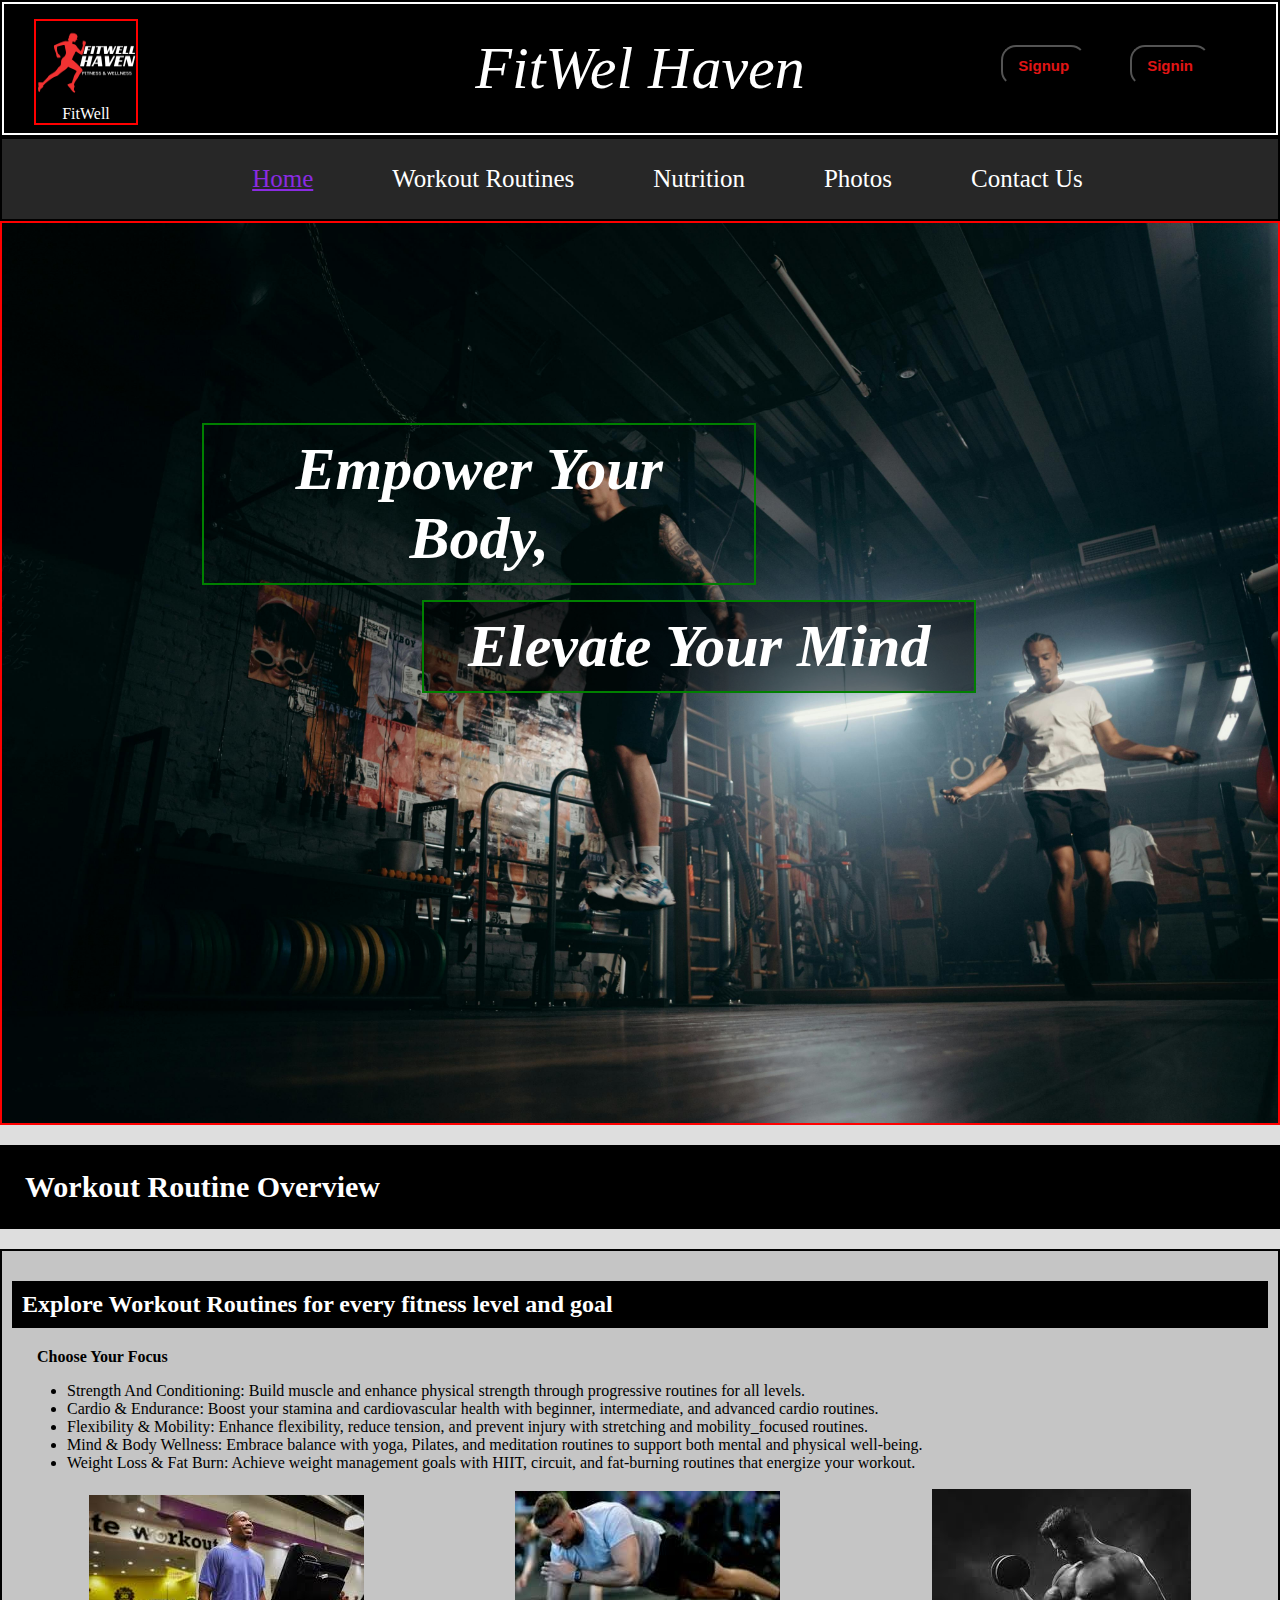
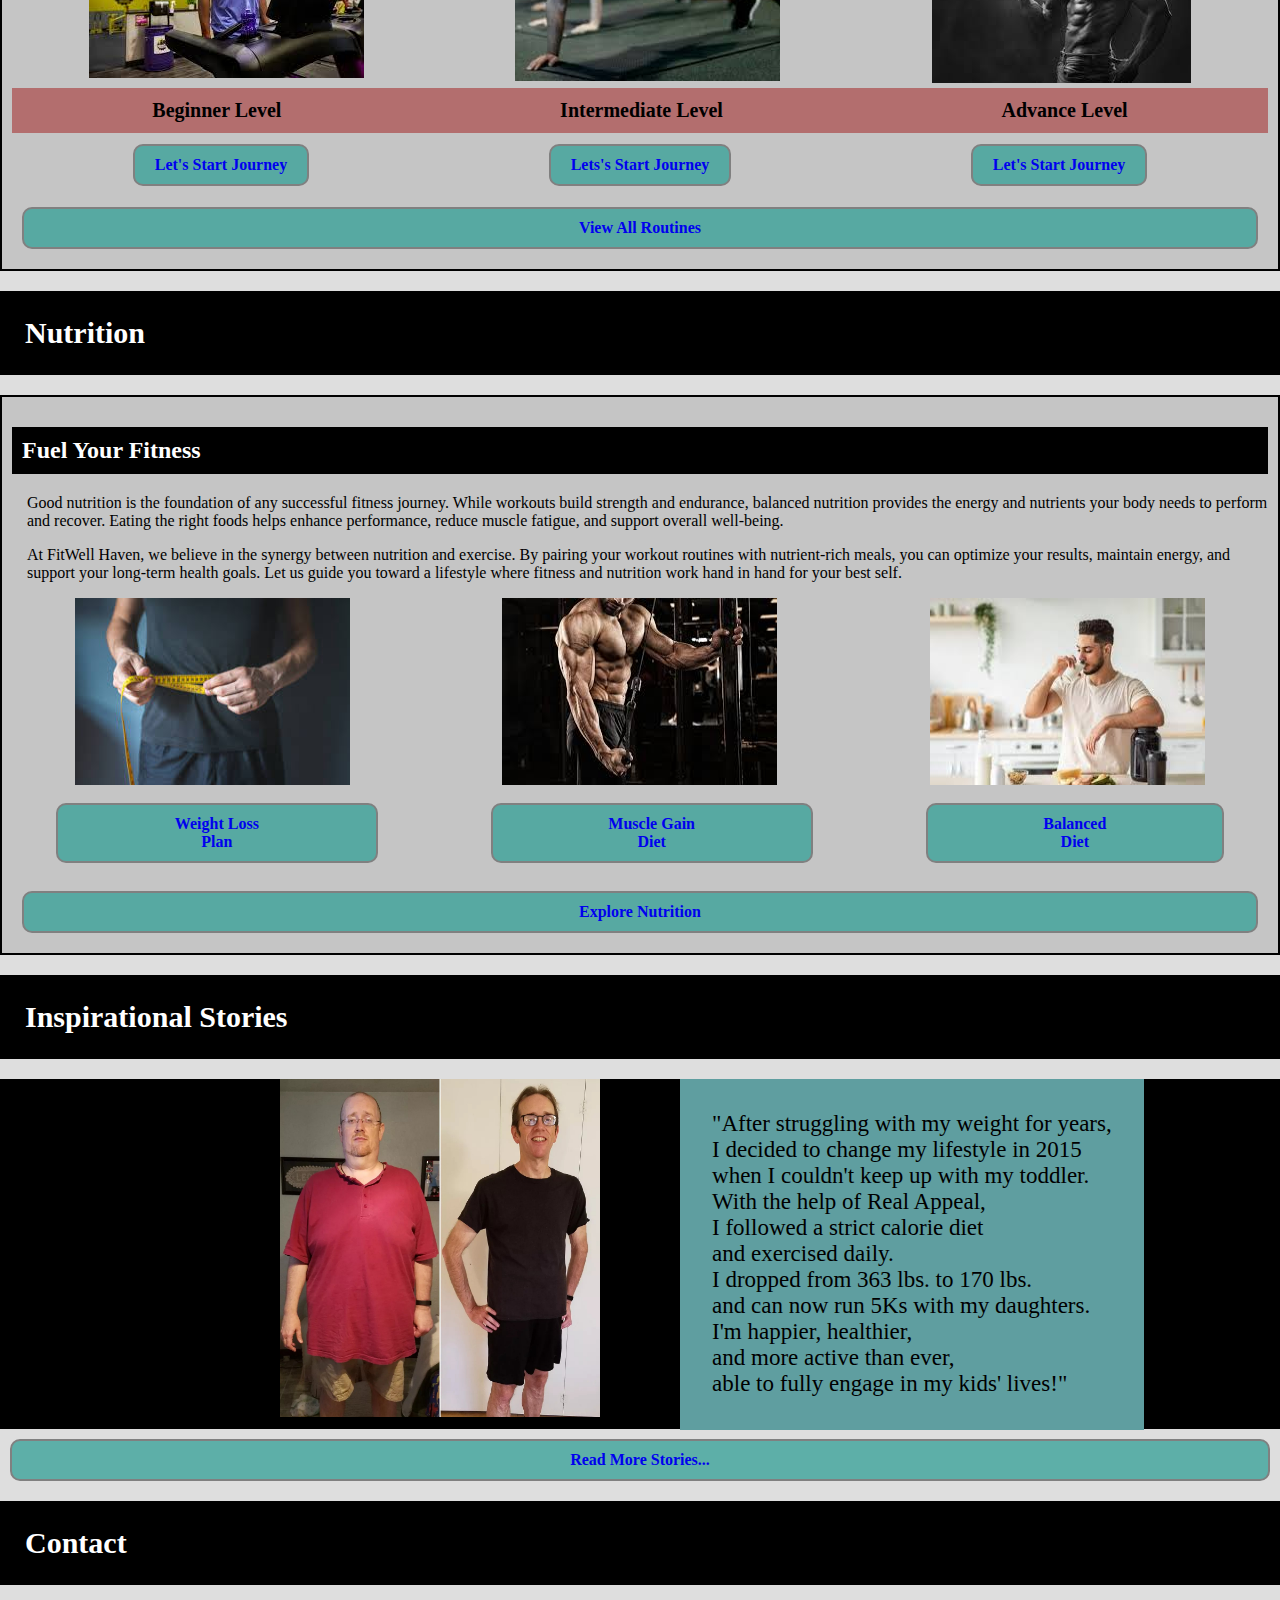
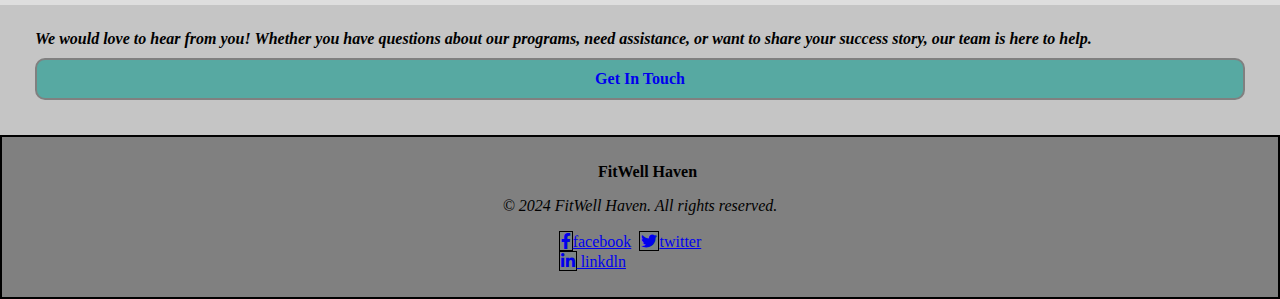
<file: index.html>
<!DOCTYPE html>
<html lang="en">
  <head>
    <meta charset="UTF-8" />
    <meta name="viewport" content="width=device-width, initial-scale=1.0" />
    <title>FitWell Website</title>
    <link href="style.css" rel="stylesheet">
    <link href="https://cdnjs.cloudflare.com/ajax/libs/font-awesome/6.0.0-beta3/css/all.min.css" rel="stylesheet">
  </head>
  <body>
    <header class="header">
      <div class="toptab">
        <div class="left">
          <img src="img/newLogo.png" alt="Logo"/>

          <div>FitWell</div>
        </div>
        <div class="top">
          <i>FitWel Haven</i>
        </div>
        <div class="right">
          <button class="btn">Signup</button>
          <button class="btn">Signin</button>
        </div>
      </div>

      <div class="center">
        <ul class="navbar">
          <li><a href="/index.html" class="active">Home</a></li>
          <li><a href="/workoutroutines.html">Workout Routines</a></li>
          <li><a href="/nutrition.html">Nutrition</a></li>
          <li><a href="/photos.html">Photos</a></li>
          <li><a href="/contact.html">Contact Us</a></li>
        </ul>
      </div>
      <div class="hero">
        <div class="tagline1">
          <i>Empower Your Body,</i>
        </div>
        <div class="tagline2">
          <i>Elevate Your Mind</i>
        </div>
      </div>
    </header>
    <h1>Workout Routine Overview</h1>
    <section class="workout">
      
      <h2>Explore Workout Routines for every fitness level and goal</h2>
      <p><b>Choose Your Focus</b></p>
      <ul>
        <li>Strength And Conditioning: Build muscle and enhance physical strength through progressive
          routines for all levels.</li>
        
        <li>Cardio & Endurance: Boost your stamina and cardiovascular health with beginner,
          intermediate, and advanced cardio routines.</li>
        
        <li>Flexibility & Mobility: Enhance flexibility, reduce tension, and prevent injury with
          stretching and mobility_focused routines.</li>
        
        <li>Mind & Body Wellness: Embrace balance with yoga, Pilates, and meditation routines to support
          both mental and physical well-being.</li>
        
        <li>Weight Loss & Fat Burn: Achieve weight management goals with HIIT, circuit, and fat-burning
          routines that energize your workout.</li>
      </ul>
      <div class="workoutroutinespage">
        <div>
          <a href="#Beginner-Level"><img src="img/beginner.jpeg" /></a>
          <a href="#Intermediate-Level"><img src="img/intermediate-level-img.jpeg" /></a>
          <a href="#Advance-Level"><img src="img/image5.jpeg" /></a>
      </div>
        <div class="levels">
            <b>Beginner Level</b>
            <b>Intermediate Level</b>
            <b>Advance Level</b>
        </div>
        <div>
            <a href="workoutroutines.html#Beginner-Level" class="button">Let's Start Journey</a>
            <a href="workoutroutines.html#Intermediate-Level" class="button">Lets's Start Journey</a>
            <a href="workoutroutines.html#Advance-Level" class="button">Let's Start Journey</a>
        </div>
      </div>
      <a href="workoutroutines.html" class="button">View All Routines</a>
    </section>
    <h1>Nutrition</h1>
    <section class="nutrition">
      
      <h2>Fuel Your Fitness</h2>
      <p>
        Good nutrition is the foundation of any successful fitness journey.
        While workouts build strength and endurance, balanced nutrition provides
        the energy and nutrients your body needs to perform and recover. Eating
        the right foods helps enhance performance, reduce muscle fatigue, and
        support overall well-being.
      </p>
      <p>
        At FitWell Haven, we believe in the synergy between nutrition and
        exercise. By pairing your workout routines with nutrient-rich meals, you
        can optimize your results, maintain energy, and support your long-term
        health goals. Let us guide you toward a lifestyle where fitness and
        nutrition work hand in hand for your best self.
      </p>
      <div class="nutrition-img">
        <a href="/workoutroutines.html#Meal-Planning" class="diet_plan"
        ><img src="img/weight-loss-new-2.jpeg" alt="weight loss img"
        /></a>
        <a href="/workoutroutines.html#Advance-Level" class="diet_plan"
        ><img src="img/muscle-gain.jpeg" alt="muscle gain img"
        /></a>
        <a href="/nutrition.html#Healthy-Eating-Habits" class="diet_plan"
        ><img src="img/balanced-diet.jpeg" alt="balanced diet img"
        /></a>
      </div>
      <br />
      <div>
        <a href="nutrition.html#Meal-Planning" class="img_align">Weight Loss Plan</a>
        <a href="#" class="img_align">Muscle Gain Diet</a>
        <a href="#" class="img_align">Balanced Diet</a>
      </div>
      <br />
      <a href="nutrition.html" class="button">Explore Nutrition</a>
    </section>
    <h1>Inspirational Stories</h1>
    <section class="photos">
        <img src="img/before-and-after-2.png" alt="Before and after image " />
        <br />
        <div>
        <p>
        "After struggling with my weight for years,<br />
        I decided to change my lifestyle in 2015 <br />when I couldn't keep up
        with my toddler.<br />
        With the help of Real Appeal,<br />
        I followed a strict calorie diet<br />
        and exercised daily.<br />
        I dropped from 363 lbs. to 170 lbs.<br />
        and can now run 5Ks with my daughters.<br />
        I'm happier, healthier, <br />and more active than ever, <br />able to
        fully engage in my kids' lives!"
        </p>
        </div>
      
    </section>

    <a href="photos.html" class="button">Read More Stories...</a>
    <h1>Contact</h1>
    <section class="contact">
      
      <i
        ><b>We would love to hear from you! Whether you have questions about our
        programs, need assistance, or want to share your success story, our team
        is here to help.</b></i
      >
      <a href="contact.html" class="button">Get In Touch </a>
    </section>
    <section class="footer-section">
      <div class="container">
        <p><b>FitWell Haven</b></p>
        <em> &copy; 2024 FitWell Haven. All rights reserved.</em>
      </div>
      <div class="social-media-sharing-btn">
        <ul>
          <li>
            <a href="#" target="_blank" class="facebook"
              ><i class="fab fa-facebook-f"></i>facebook</a
            >
          </li>
          <li>
            <a href="#" target="_blank" class="twitter"
              ><i class="fab fa-twitter"></i>twitter</a
            >
          </li>
          <li>
            <a href="#" target="_blank" class="linkdln">
              <i class="fab fa-linkedin-in"></i> linkdln</a
            >
          </li>
        </ul>
      </div>
    </section>
  </body>
</html>
</file>
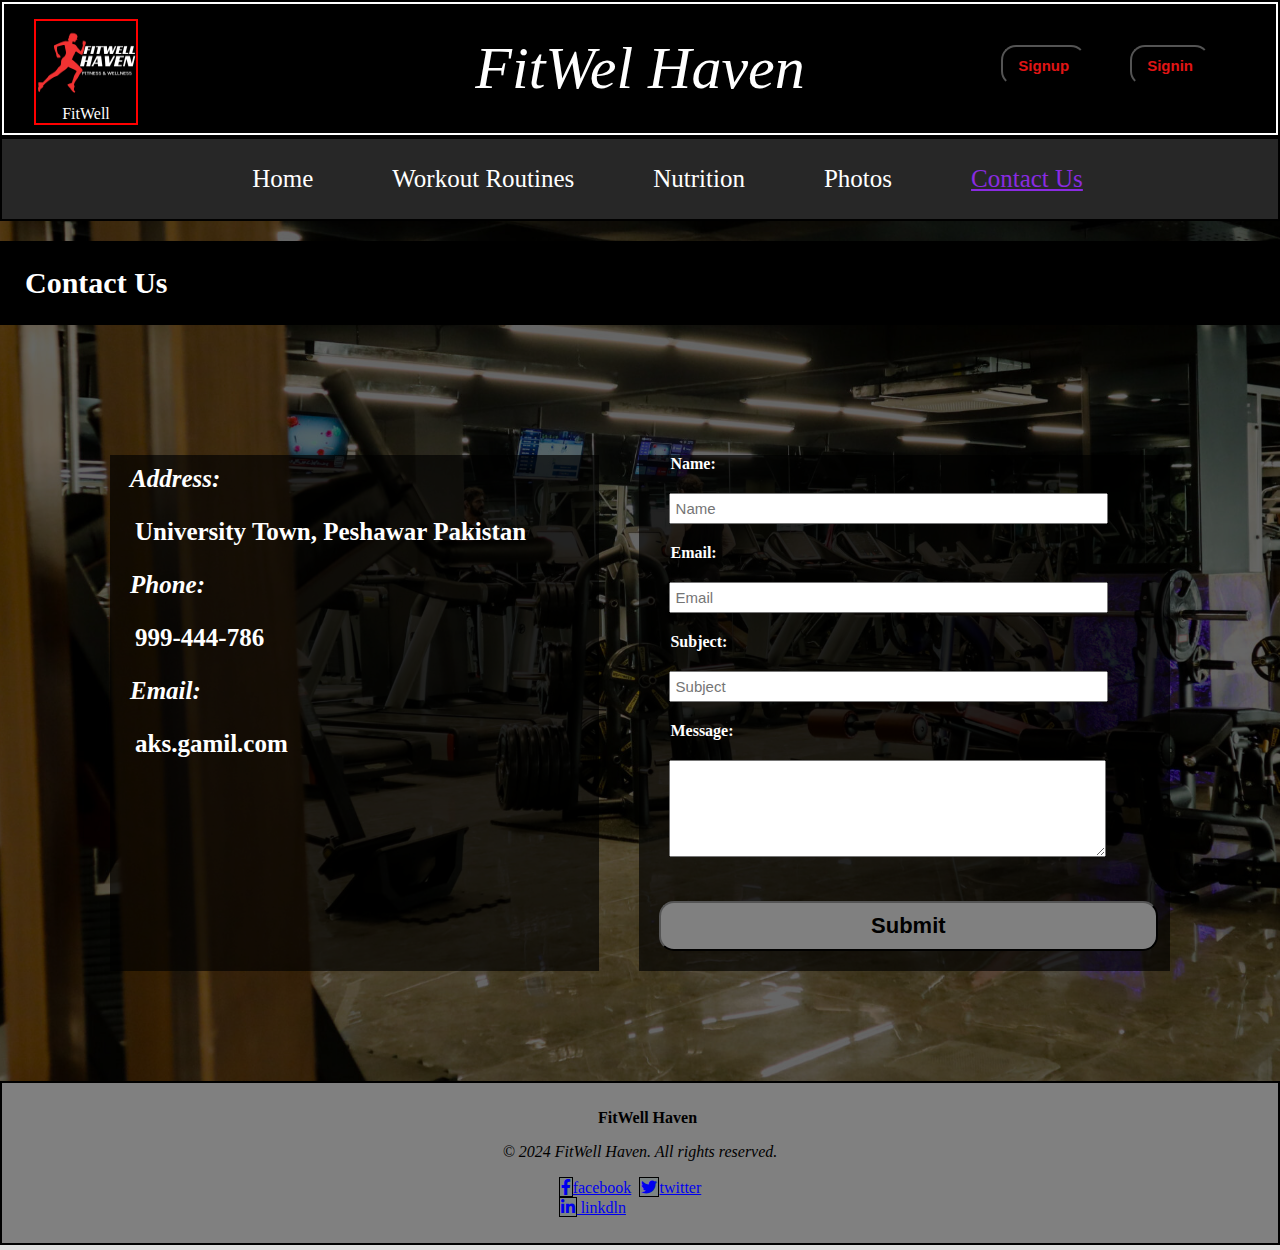
<file: contact.html>
<!DOCTYPE html>
<html lang="en">
  <head>
    <meta charset="UTF-8" />
    <meta name="viewport" content="width=device-width, initial-scale=1.0" />
    <title>Contact</title>
    <link
      href="https://cdnjs.cloudflare.com/ajax/libs/font-awesome/6.0.0-beta3/css/all.min.css"
      rel="stylesheet"
    />
    <link href="style.css" rel="stylesheet" />
  </head>
  <body>
    <header>
      <div class="toptab">
        <div class="left">
          <img src="img/newLogo.png" alt="Logo"/>

          <div>FitWell</div>
        </div>
        <div class="top">
          <i>FitWel Haven</i>
        </div>
        <div class="right">
          <button class="btn">Signup</button>
          <button class="btn">Signin</button>
        </div>
      </div>

      <div class="center">
        <ul class="navbar">
          <li><a href="/index.html">Home</a></li>
          <li><a href="/workoutroutines.html">Workout Routines</a></li>
          <li><a href="/nutrition.html">Nutrition</a></li>
          <li><a href="/photos.html">Photos</a></li>
          <li><a href="/contact.html" class="active">Contact Us</a></li>
        </ul>
      </div>
    </header>
    <section class="contactpage">
      <img
        src="img/contactbackground.jpg"
        alt="background-img"
        style="
          background-size: contain;
          z-index: -1;
          object-fit: cover;
          width: 100%;
          height: 90vw;
          position: absolute;
          left: 0;
          top: 0;
          filter: brightness(40%);
        "
      />
      <h1>Contact Us</h1>
      <div class="address-form">
        <div class="address">
          <b><i>Address:</i></b>
          <p>University Town, Peshawar Pakistan</p>
          <b><i>Phone:</i></b>
          <p>999-444-786</p>
          <b><i>Email:</i></b>
          <p>aks.gamil.com</p>
        </div>
        <div class="form">
          <form action="#" method="post">
            <b
              >Name:<input
                type="text"
                name="name"
                id="name"
                placeholder="Name" /></b
            ><br />
            <b
              >Email:<input
                type="email"
                name="email"
                id="email"
                placeholder="Email" /></b
            ><br />
            <b
              >Subject:<input
                type="text"
                name="subject"
                id="subject"
                placeholder="Subject" /></b
            ><br />
            <b
              >Message:<textarea
                name="msg"
                id="msg"
                rows="5"
                cols="50"
              ></textarea></b
            ><br />
            <button type="submit" class="BTN">Submit</button><br />
          </form>
        </div>
      </div>
    </section>

    <section class="footer-section">
      <div class="container">
        <p><b>FitWell Haven</b></p>
        <em> &copy; 2024 FitWell Haven. All rights reserved.</em>
      </div>
      <div class="social-media-sharing-btn">
        <ul>
          <li>
            <a href="#" target="_blank" class="facebook"
              ><i class="fab fa-facebook-f"></i>facebook</a
            >
          </li>
          <li>
            <a href="#" target="_blank" class="twitter"
              ><i class="fab fa-twitter"></i>twitter</a
            >
          </li>
          <li>
            <a href="#" target="_blank" class="linkdln">
              <i class="fab fa-linkedin-in"></i> linkdln</a
            >
          </li>
        </ul>
      </div>
    </section>
  </body>
</html>
</file>
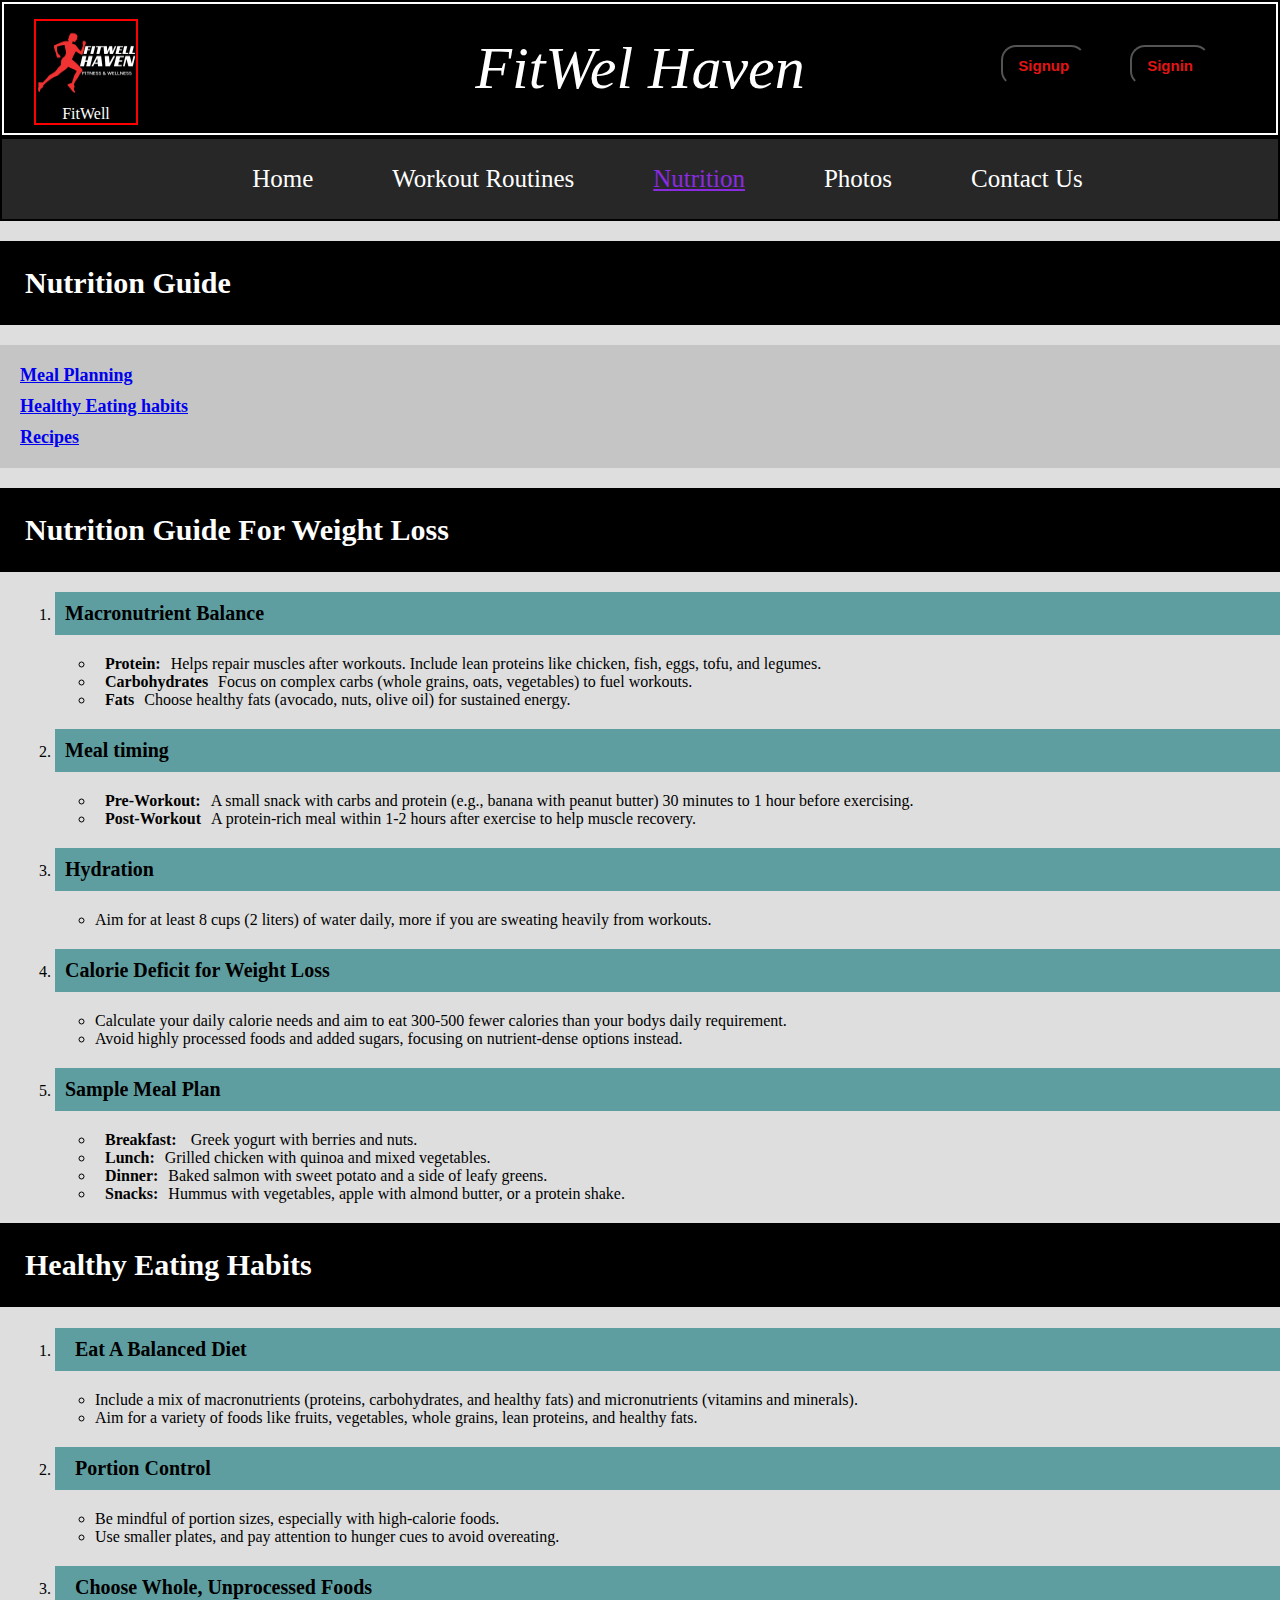
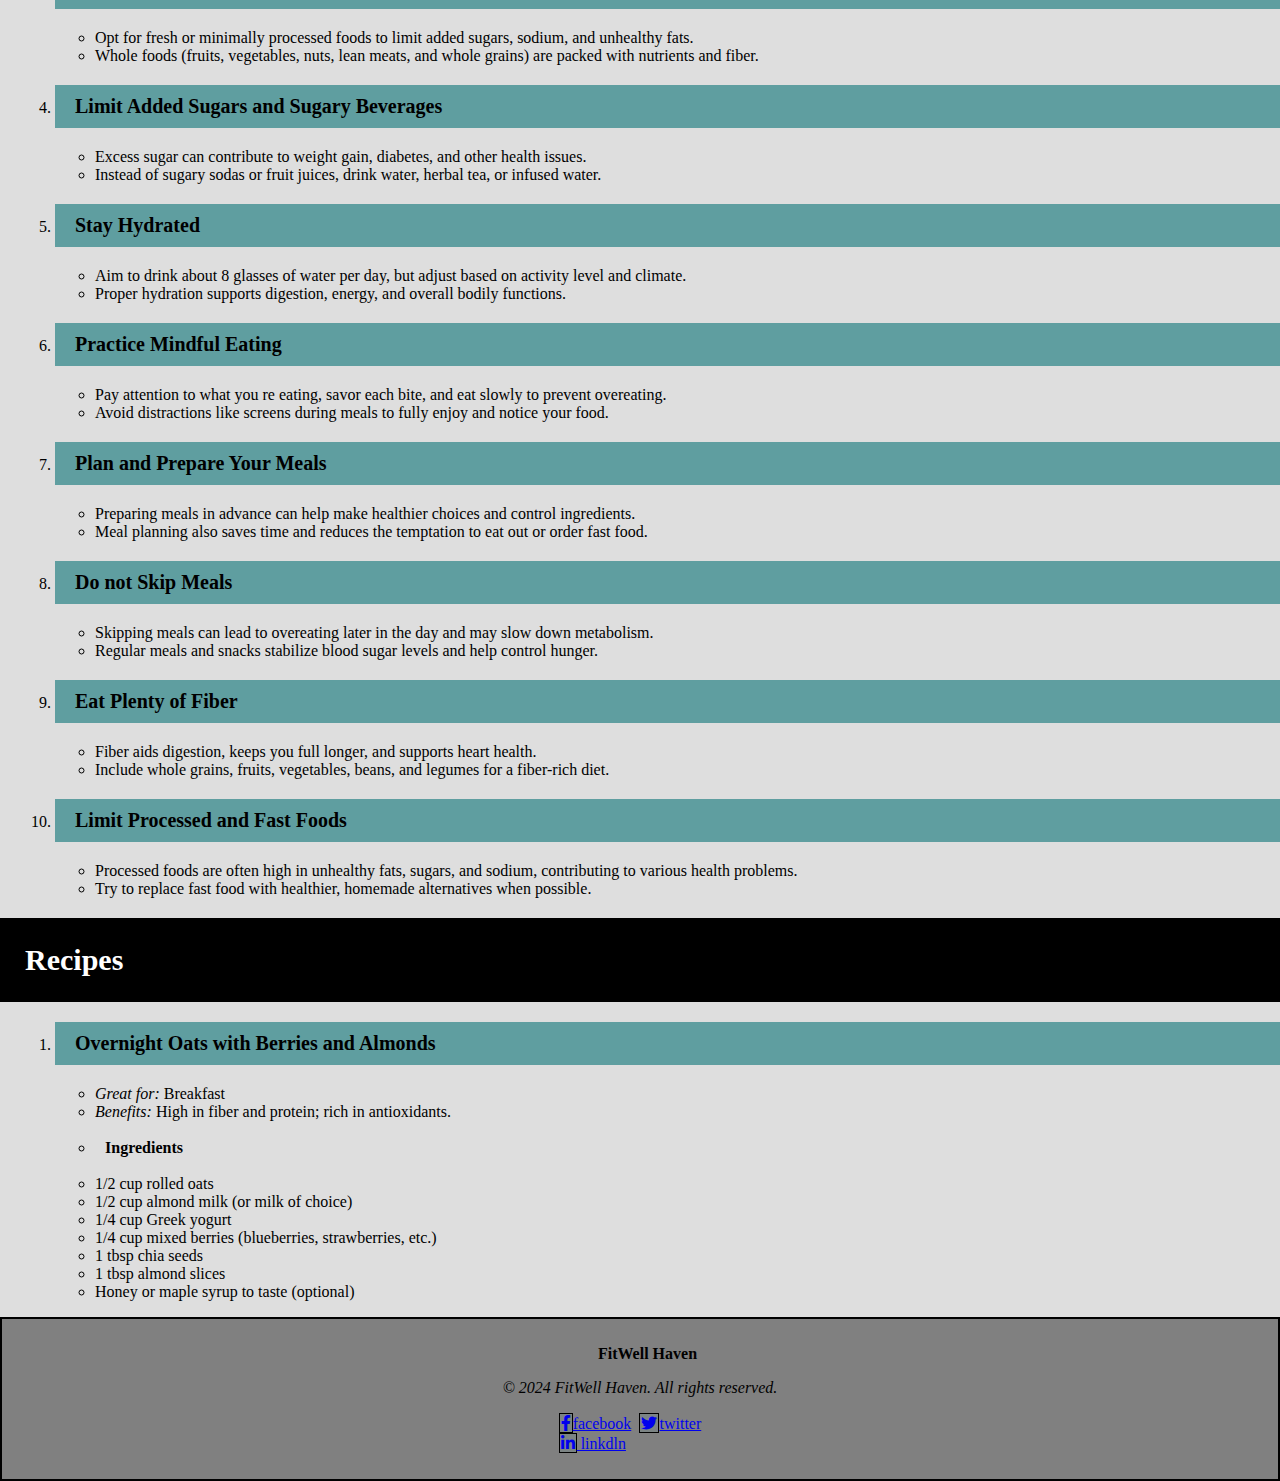
<file: nutrition.html>
<!DOCTYPE html>
<html lang="en">
  <head>
    <meta charset="UTF-8" />
    <meta name="viewport" content="width=device-width, initial-scale=1.0" />
    <title>nutrition</title>
    <link
      href="https://cdnjs.cloudflare.com/ajax/libs/font-awesome/6.0.0-beta3/css/all.min.css"
      rel="stylesheet"
    />

    <link href="style.css" rel="stylesheet" />
  </head>
  <body>
    <header>
      <div class="toptab">
        <div class="left">
          <img src="img/newLogo.png" src="Logo"/>

          <div>FitWell</div>
        </div>
        <div class="top">
          <i>FitWel Haven</i>
        </div>
        <div class="right">
          <button class="btn">Signup</button>
          <button class="btn">Signin</button>
        </div>
      </div>

      <div class="center">
        <ul class="navbar">
          <li><a href="/index.html">Home</a></li>
          <li><a href="/workoutroutines.html">Workout Routines</a></li>
          <li><a href="/nutrition.html" class="active">Nutrition</a></li>
          <li><a href="/photos.html">Photos</a></li>
          <li><a href="/contact.html">Contact Us</a></li>
        </ul>
      </div>
    </header>

    <h1>Nutrition Guide</h1>
    <section class="nutritionpage">
      <div>
        <a href="#Meal-Planning">Meal Planning</a>
        <a href="#Healthy-Eating-Habits">Healthy Eating habits</a>
        <a href="#Recipes">Recipes</a>
      </div>
    </section>
    <section id="Meal-Planning">
      <h1>Nutrition Guide For Weight Loss</h1>
      <ol>
        <li><h3>Macronutrient Balance</h3></li>
        <ul>
          <li>
            <b>Protein:</b>Helps repair muscles after workouts. Include lean
            proteins like chicken, fish, eggs, tofu, and legumes.
          </li>
          <li>
            <b>Carbohydrates</b>Focus on complex carbs (whole grains, oats,
            vegetables) to fuel workouts.
          </li>
          <li>
            <b>Fats</b>Choose healthy fats (avocado, nuts, olive oil) for
            sustained energy.
          </li>
        </ul>

        <li><h3>Meal timing</h3></li>
        <ul>
          <li>
            <b>Pre-Workout:</b>A small snack with carbs and protein (e.g.,
            banana with peanut butter) 30 minutes to 1 hour before exercising.
          </li>
          <li>
            <b>Post-Workout</b>A protein-rich meal within 1-2 hours after
            exercise to help muscle recovery.
          </li>
        </ul>
        <li><h3>Hydration</h3></li>
        <ul>
          <li>
            Aim for at least 8 cups (2 liters) of water daily, more if you are
            sweating heavily from workouts.
          </li>
        </ul>
        <li><h3>Calorie Deficit for Weight Loss</h3></li>
        <ul>
          <li>
            Calculate your daily calorie needs and aim to eat 300-500 fewer
            calories than your bodys daily requirement.
          </li>
          <li>
            Avoid highly processed foods and added sugars, focusing on
            nutrient-dense options instead.
          </li>
        </ul>
        <li><h3>Sample Meal Plan</h3></li>
        <ul>
          <li><b>Breakfast:</b> Greek yogurt with berries and nuts.</li>
          <li>
            <b>Lunch:</b>Grilled chicken with quinoa and mixed vegetables.
          </li>
          <li>
            <b>Dinner:</b>Baked salmon with sweet potato and a side of leafy
            greens.
          </li>
          <li>
            <b>Snacks:</b>Hummus with vegetables, apple with almond butter, or a
            protein shake.
          </li>
        </ul>
      </ol>
    </section>
    <section id="Healthy-Eating-Habits">
      <h1>Healthy Eating Habits</h1>
      <ol>
        <li>
          <h3><b>Eat A Balanced Diet</b></h3>
        </li>
        <ul>
          <li>
            Include a mix of macronutrients (proteins, carbohydrates, and
            healthy fats) and micronutrients (vitamins and minerals).
          </li>
          <li>
            Aim for a variety of foods like fruits, vegetables, whole grains,
            lean proteins, and healthy fats.
          </li>
        </ul>

        <li>
          <h3><b>Portion Control</b></h3>
        </li>
        <ul>
          <li>
            Be mindful of portion sizes, especially with high-calorie foods.
          </li>
          <li>
            Use smaller plates, and pay attention to hunger cues to avoid
            overeating.
          </li>
        </ul>
        <li>
          <h3><b>Choose Whole, Unprocessed Foods</b></h3>
        </li>
        <ul>
          <li>
            Opt for fresh or minimally processed foods to limit added sugars,
            sodium, and unhealthy fats.
          </li>
          <li>
            Whole foods (fruits, vegetables, nuts, lean meats, and whole grains)
            are packed with nutrients and fiber.
          </li>
        </ul>
        <li>
          <h3><b>Limit Added Sugars and Sugary Beverages</b></h3>
        </li>
        <ul>
          <li>
            Excess sugar can contribute to weight gain, diabetes, and other
            health issues.
          </li>
          <li>
            Instead of sugary sodas or fruit juices, drink water, herbal tea, or
            infused water.
          </li>
        </ul>
        <li>
          <h3><b>Stay Hydrated</b></h3>
        </li>
        <ul>
          <li>
            Aim to drink about 8 glasses of water per day, but adjust based on
            activity level and climate.
          </li>
          <li>
            Proper hydration supports digestion, energy, and overall bodily
            functions.
          </li>
        </ul>
        <li>
          <h3><b>Practice Mindful Eating</b></h3>
        </li>
        <ul>
          <li>
            Pay attention to what you re eating, savor each bite, and eat slowly
            to prevent overeating.
          </li>
          <li>
            Avoid distractions like screens during meals to fully enjoy and
            notice your food.
          </li>
        </ul>
        <li>
          <h3><b>Plan and Prepare Your Meals</b></h3>
        </li>
        <ul>
          <li>
            Preparing meals in advance can help make healthier choices and
            control ingredients.
          </li>
          <li>
            Meal planning also saves time and reduces the temptation to eat out
            or order fast food.
          </li>
        </ul>
        <li>
          <h3><b>Do not Skip Meals</b></h3>
        </li>
        <ul>
          <li>
            Skipping meals can lead to overeating later in the day and may slow
            down metabolism.
          </li>
          <li>
            Regular meals and snacks stabilize blood sugar levels and help
            control hunger.
          </li>
        </ul>
        <li>
          <h3><b>Eat Plenty of Fiber</b></h3>
        </li>
        <ul>
          <li>
            Fiber aids digestion, keeps you full longer, and supports heart
            health.
          </li>
          <li>
            Include whole grains, fruits, vegetables, beans, and legumes for a
            fiber-rich diet.
          </li>
        </ul>
        <li>
          <h3><b>Limit Processed and Fast Foods</b></h3>
        </li>
        <ul>
          <li>
            Processed foods are often high in unhealthy fats, sugars, and
            sodium, contributing to various health problems.
          </li>
          <li>
            Try to replace fast food with healthier, homemade alternatives when
            possible.
          </li>
        </ul>
      </ol>
    </section>
    <section id="Recipes">
      <h1>Recipes</h1>
      <div>
        <ol>
          <li>
            <h3><b>Overnight Oats with Berries and Almonds</b></h3>
          </li>
          <ul>
            <li><em>Great for: </em>Breakfast</li>
            <li>
              <em>Benefits: </em>High in fiber and protein; rich in
              antioxidants.
            </li>
            <br />
            <li><b>Ingredients</b></li>
            <br />
            <li>1/2 cup rolled oats</li>
            <li>1/2 cup almond milk (or milk of choice)</li>
            <li>1/4 cup Greek yogurt</li>
            <li>1/4 cup mixed berries (blueberries, strawberries, etc.)</li>
            <li>1 tbsp chia seeds</li>
            <li>1 tbsp almond slices</li>
            <li>Honey or maple syrup to taste (optional)</li>
          </ul>
        </ol>
      </div>
    </section>

    <section class="footer-section">
      <div class="container">
        <p><b>FitWell Haven</b></p>
        <em> &copy; 2024 FitWell Haven. All rights reserved.</em>
      </div>
      <div class="social-media-sharing-btn">
        <ul>
          <li>
            <a href="#" target="_blank" class="facebook"
              ><i class="fab fa-facebook-f"></i>facebook</a
            >
          </li>
          <li>
            <a href="#" target="_blank" class="twitter"
              ><i class="fab fa-twitter"></i>twitter</a
            >
          </li>
          <li>
            <a href="#" target="_blank" class="linkdln">
              <i class="fab fa-linkedin-in"></i> linkdln</a
            >
          </li>
        </ul>
      </div>
    </section>
  </body>
</html>
</file>
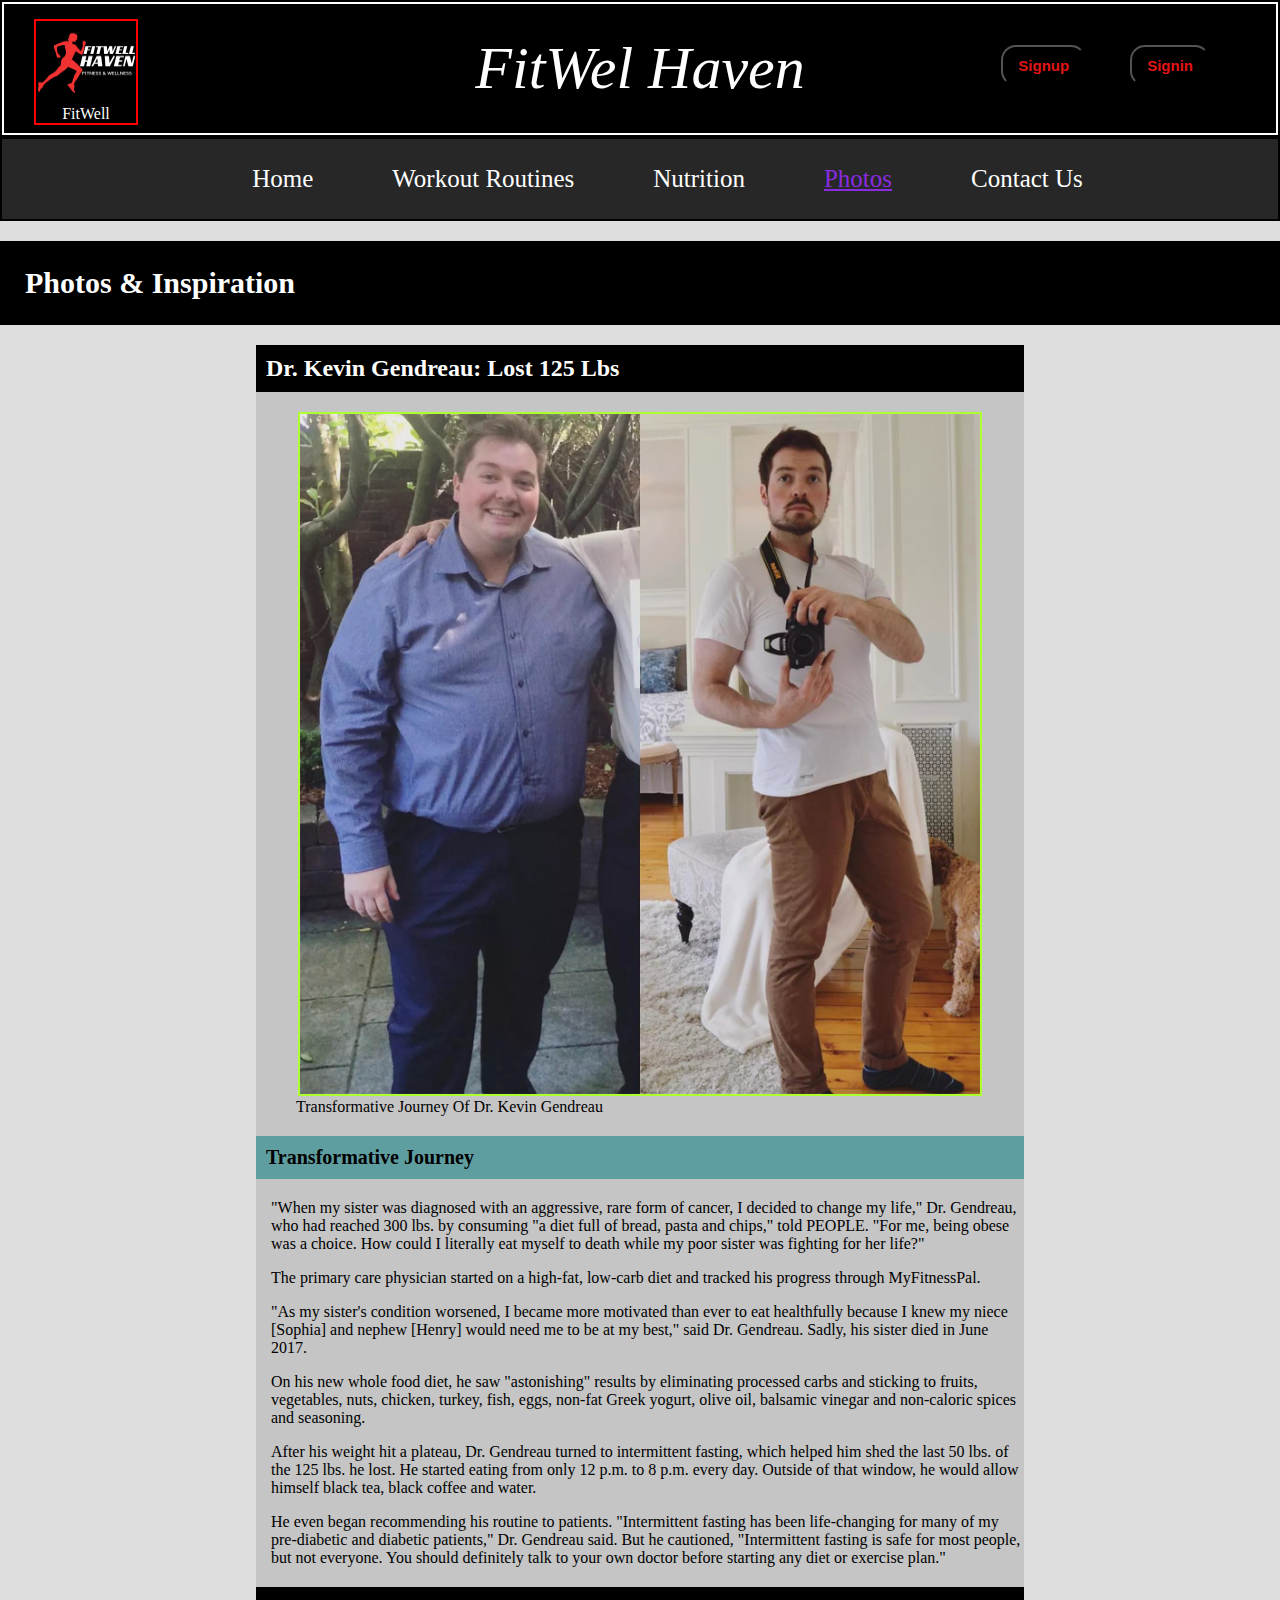
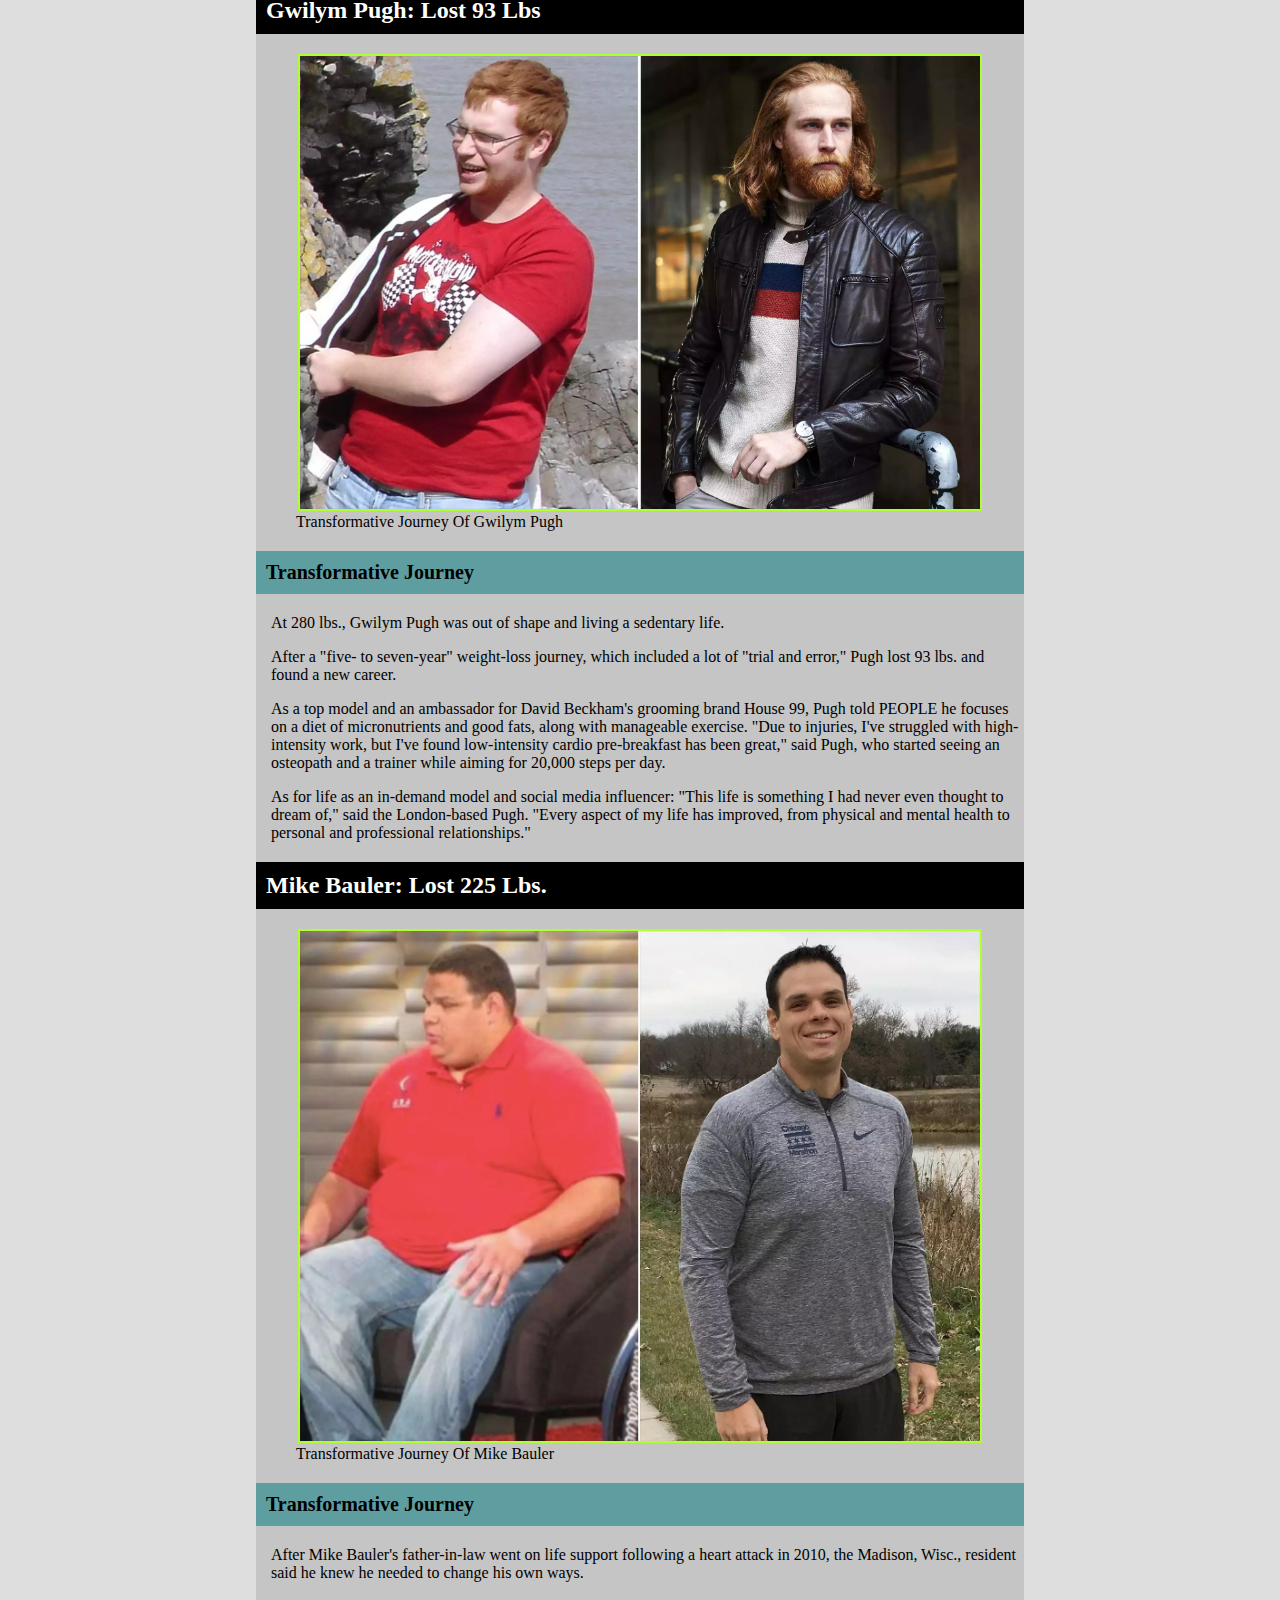
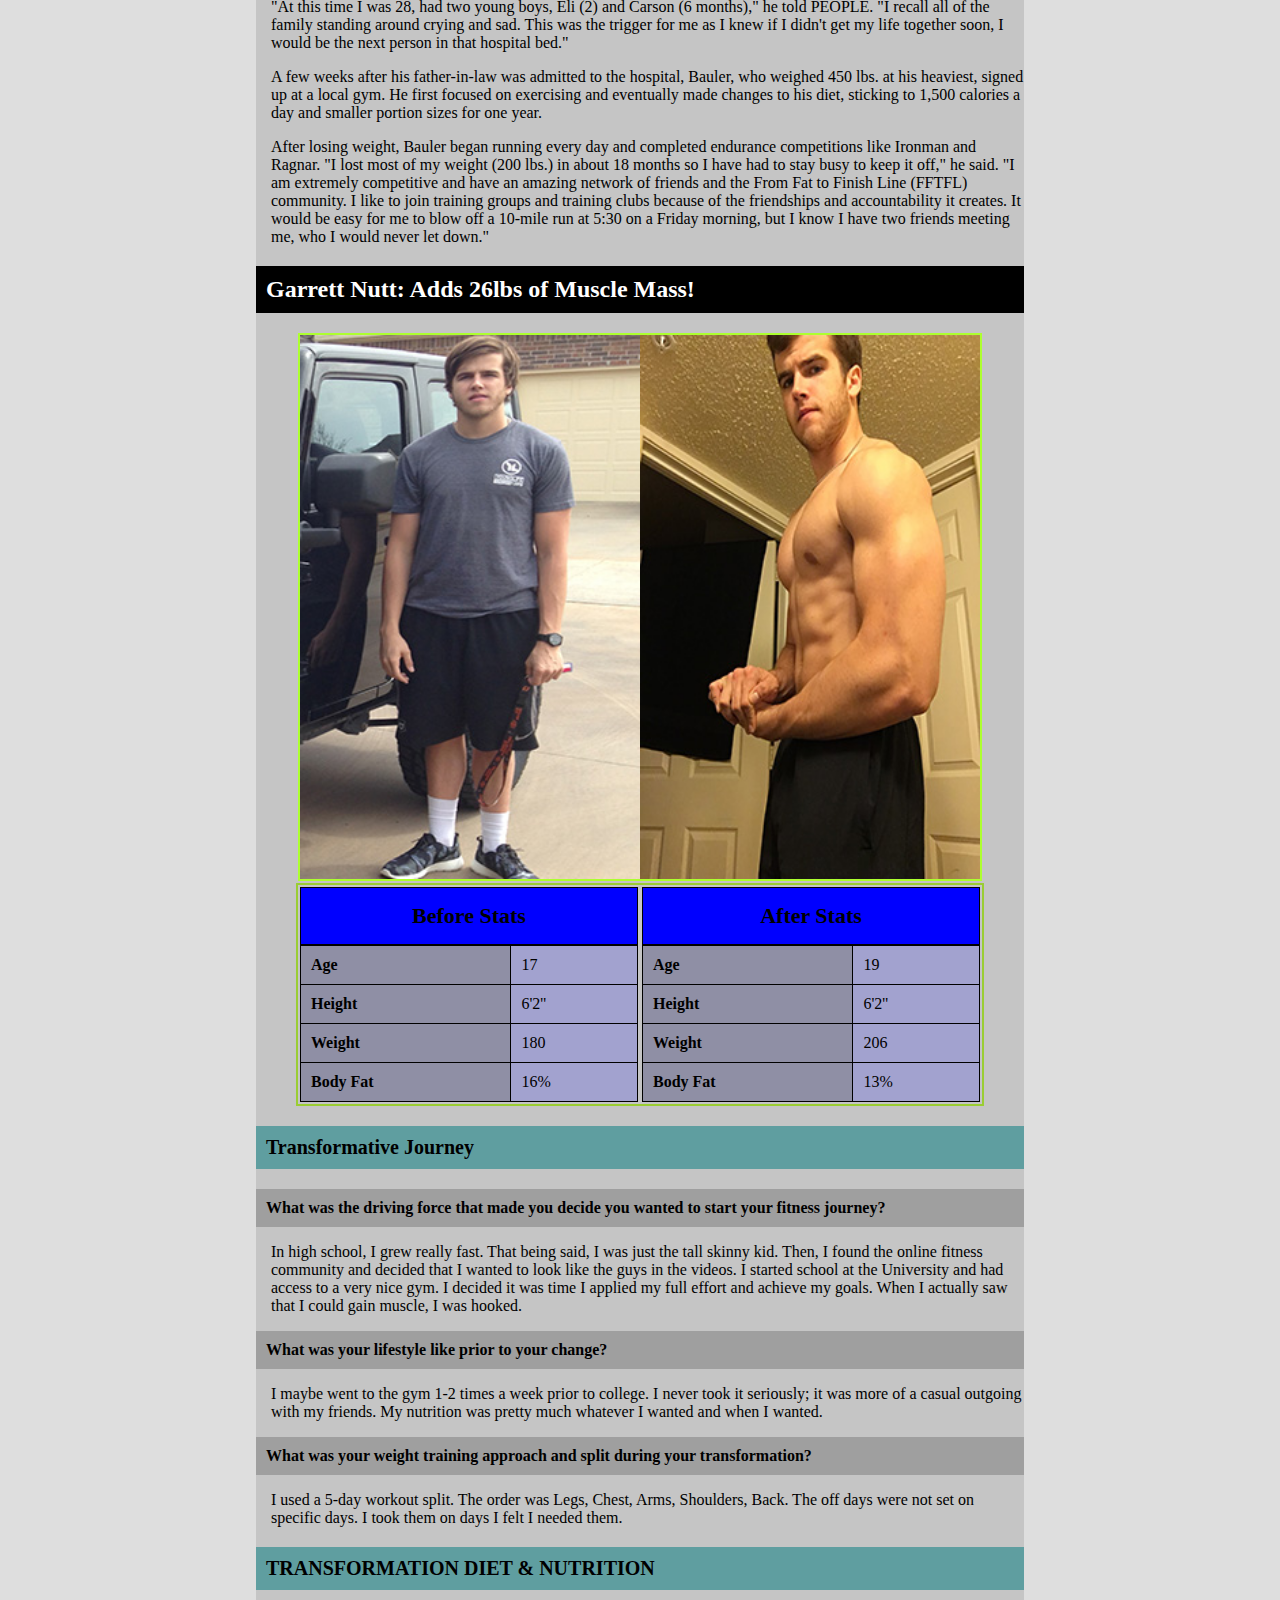
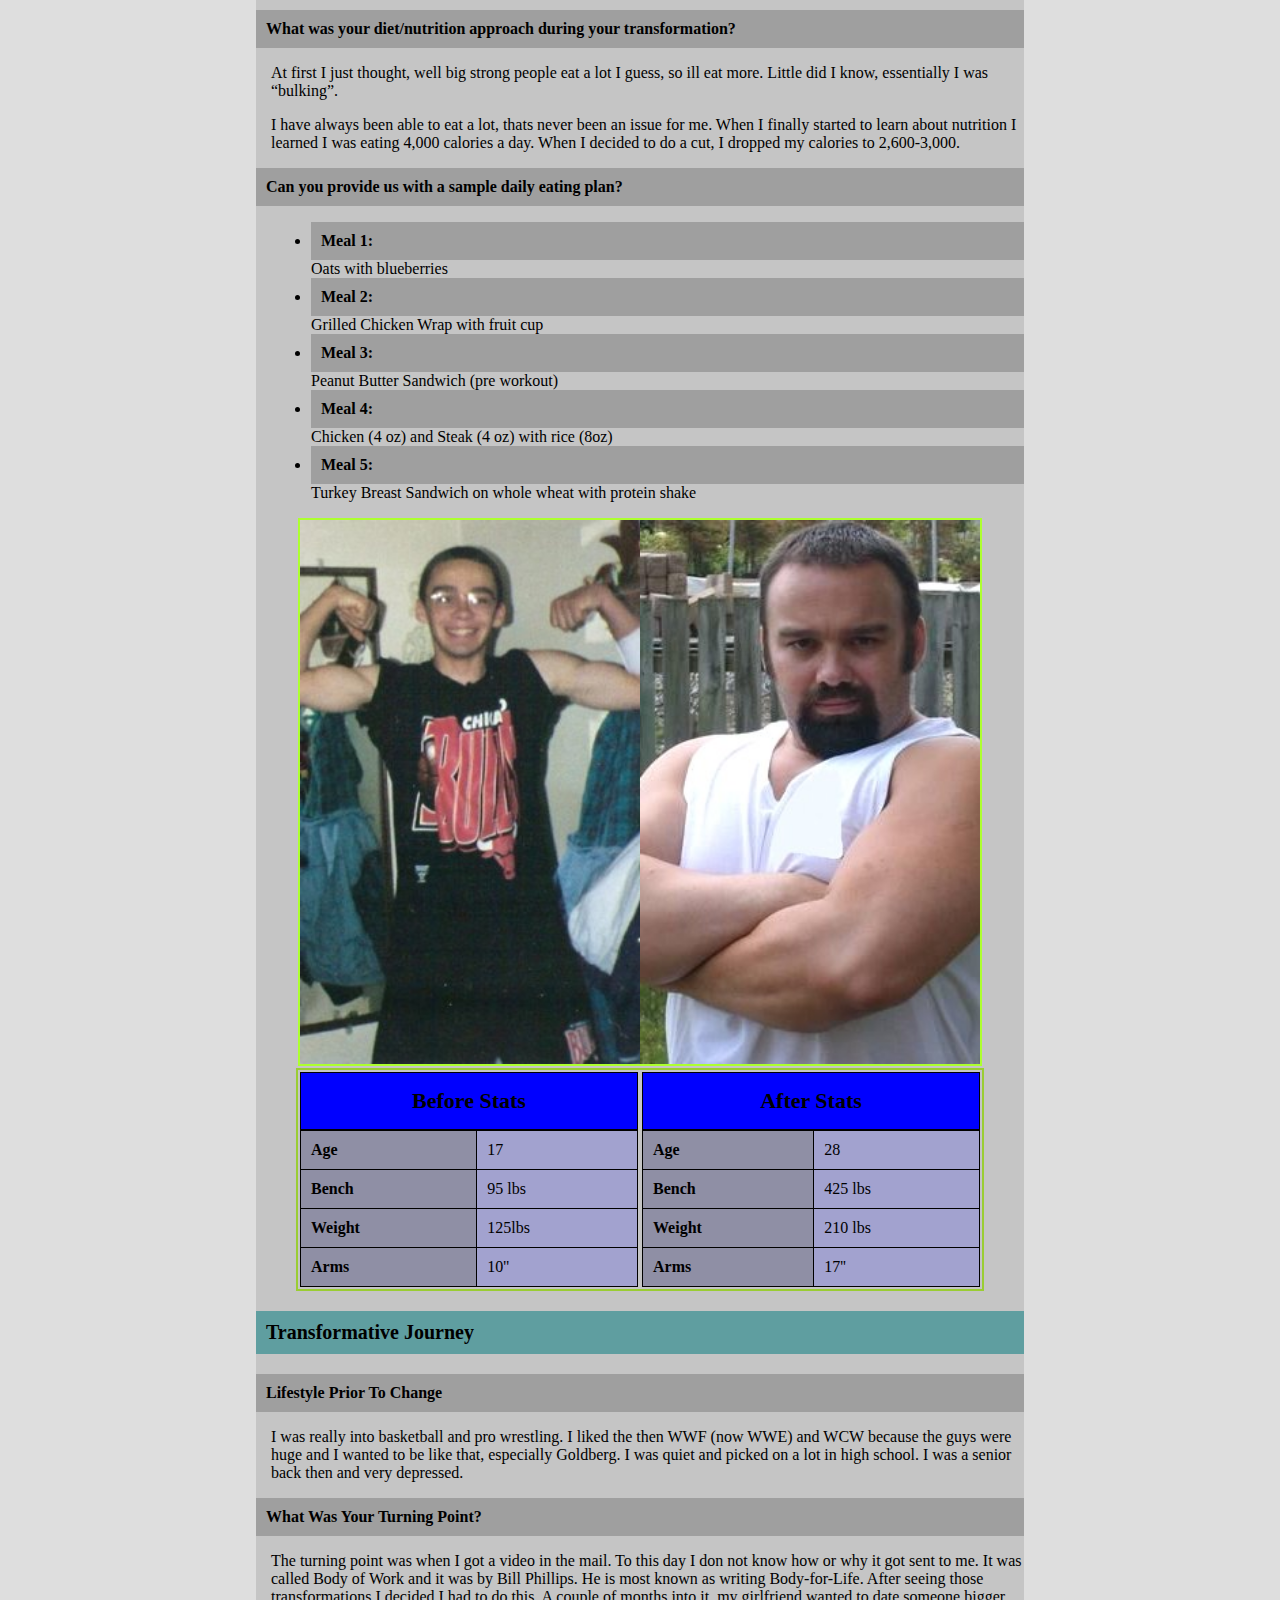
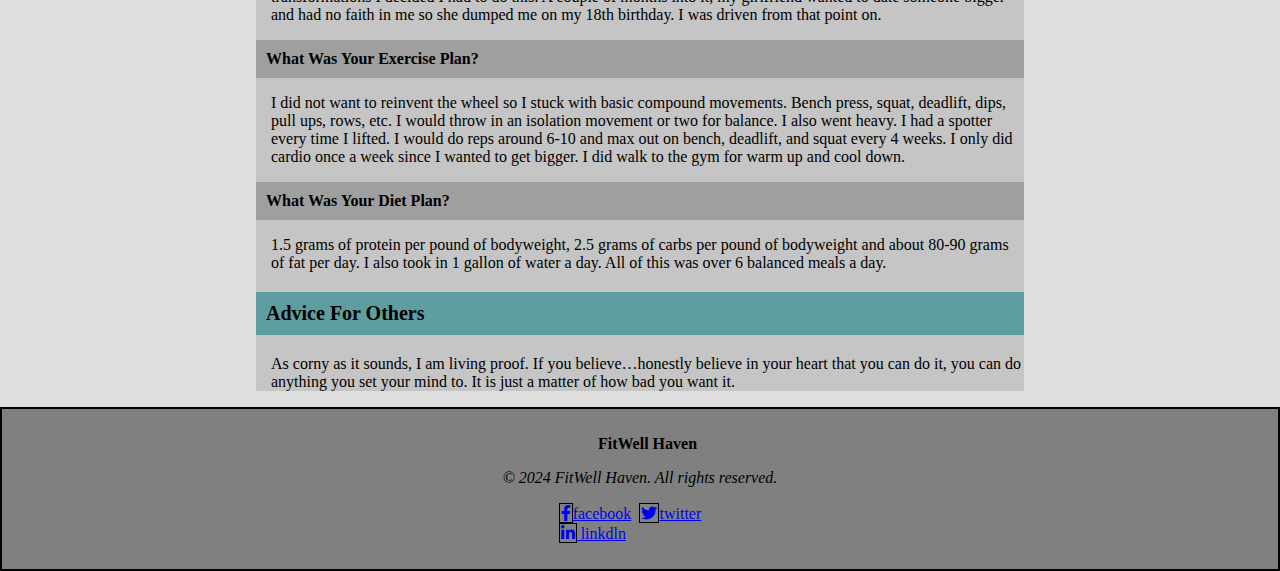
<file: photos.html>
<!DOCTYPE html>
<html lang="en">
  <head>
    <meta charset="UTF-8" />
    <meta name="viewport" content="width=device-width, initial-scale=1.0" />
    <title>Photos</title>
    <link
      href="https://cdnjs.cloudflare.com/ajax/libs/font-awesome/6.0.0-beta3/css/all.min.css"
      rel="stylesheet"
    />
    <link href="style.css" rel="stylesheet" />
  </head>
  <body>
    <header>
      <div class="toptab">
        <div class="left">
          <img src="img/newLogo.png" src="Logo"/>

          <div>FitWell</div>
        </div>
        <div class="top">
          <i>FitWel Haven</i>
        </div>
        <div class="right">
          <button class="btn">Signup</button>
          <button class="btn">Signin</button>
        </div>
      </div>

      <div class="center">
        <ul class="navbar">
          <li><a href="/index.html">Home</a></li>
          <li><a href="/workoutroutines.html">Workout Routines</a></li>
          <li><a href="/nutrition.html">Nutrition</a></li>
          <li><a href="/photos.html" class="active">Photos</a></li>
          <li><a href="/contact.html">Contact Us</a></li>
        </ul>
      </div>
    </header>
    <h1>Photos & Inspiration</h1>
    <main class="main">
      <h2>Dr. Kevin Gendreau: Lost 125 Lbs</h2>
      <figure>
        <div>
          <img src="img/ba2.jpg" alt="beforeAndAfter" />
        </div>
        <figcaption>Transformative Journey Of Dr. Kevin Gendreau</figcaption>
      </figure>
      <h3>Transformative Journey</h3>
      <p>
        "When my sister was diagnosed with an aggressive, rare form of cancer, I
        decided to change my life," Dr. Gendreau, who had reached 300 lbs. by
        consuming "a diet full of bread, pasta and chips," told PEOPLE. "For me,
        being obese was a choice. How could I literally eat myself to death
        while my poor sister was fighting for her life?"
      </p>
      <p>
        The primary care physician started on a high-fat, low-carb diet and
        tracked his progress through MyFitnessPal.
      </p>
      <p>
        "As my sister's condition worsened, I became more motivated than ever to
        eat healthfully because I knew my niece [Sophia] and nephew [Henry]
        would need me to be at my best," said Dr. Gendreau. Sadly, his sister
        died in June 2017.
      </p>
      <p>
        On his new whole food diet, he saw "astonishing" results by eliminating
        processed carbs and sticking to fruits, vegetables, nuts, chicken,
        turkey, fish, eggs, non-fat Greek yogurt, olive oil, balsamic vinegar
        and non-caloric spices and seasoning.
      </p>
      <p>
        After his weight hit a plateau, Dr. Gendreau turned to intermittent
        fasting, which helped him shed the last 50 lbs. of the 125 lbs. he lost.
        He started eating from only 12 p.m. to 8 p.m. every day. Outside of that
        window, he would allow himself black tea, black coffee and water.
      </p>
      <p>
        He even began recommending his routine to patients. "Intermittent
        fasting has been life-changing for many of my pre-diabetic and diabetic
        patients," Dr. Gendreau said. But he cautioned, "Intermittent fasting is
        safe for most people, but not everyone. You should definitely talk to
        your own doctor before starting any diet or exercise plan."
      </p>
      <h2>Gwilym Pugh: Lost 93 Lbs</h2>
      <figure>
        <div>
          <img src="img/ba3.jpg" alt="beforeAndAfter" />
        </div>
        <figcaption>Transformative Journey Of Gwilym Pugh</figcaption>
      </figure>
      <h3>Transformative Journey</h3>

      <p>
        At 280 lbs., Gwilym Pugh was out of shape and living a sedentary life.
      </p>
      <p>
        After a "five- to seven-year" weight-loss journey, which included a lot
        of "trial and error," Pugh lost 93 lbs. and found a new career.
      </p>
      <p>
        As a top model and an ambassador for David Beckham's grooming brand
        House 99, Pugh told PEOPLE he focuses on a diet of micronutrients and
        good fats, along with manageable exercise. "Due to injuries, I've
        struggled with high-intensity work, but I've found low-intensity cardio
        pre-breakfast has been great," said Pugh, who started seeing an
        osteopath and a trainer while aiming for 20,000 steps per day.
      </p>
      <p>
        As for life as an in-demand model and social media influencer: "This
        life is something I had never even thought to dream of," said the
        London-based Pugh. "Every aspect of my life has improved, from physical
        and mental health to personal and professional relationships."
      </p>
      <h2>Mike Bauler: Lost 225 Lbs.</h2>
      <figure>
        <div>
          <img src="img/ba4.jpg" alt="beforeAndAfter" />
        </div>

        <figcaption>Transformative Journey Of Mike Bauler</figcaption>
      </figure>
      <h3>Transformative Journey</h3>
      <p>
        After Mike Bauler's father-in-law went on life support following a heart
        attack in 2010, the Madison, Wisc., resident said he knew he needed to
        change his own ways.
      </p>
      <p>
        "At this time I was 28, had two young boys, Eli (2) and Carson (6
        months)," he told PEOPLE. "I recall all of the family standing around
        crying and sad. This was the trigger for me as I knew if I didn't get my
        life together soon, I would be the next person in that hospital bed."
      </p>
      <p>
        A few weeks after his father-in-law was admitted to the hospital,
        Bauler, who weighed 450 lbs. at his heaviest, signed up at a local gym.
        He first focused on exercising and eventually made changes to his diet,
        sticking to 1,500 calories a day and smaller portion sizes for one year.
      </p>
      <p>
        After losing weight, Bauler began running every day and completed
        endurance competitions like Ironman and Ragnar. "I lost most of my
        weight (200 lbs.) in about 18 months so I have had to stay busy to keep
        it off," he said. "I am extremely competitive and have an amazing
        network of friends and the From Fat to Finish Line (FFTFL) community. I
        like to join training groups and training clubs because of the
        friendships and accountability it creates. It would be easy for me to
        blow off a 10-mile run at 5:30 on a Friday morning, but I know I have
        two friends meeting me, who I would never let down."
      </p>
      <h2>Garrett Nutt: Adds 26lbs of Muscle Mass!</h2>
      <figure>
        <div>
          <img src="img/before1.jpg" alt="before" />
          <img src="img/after1.jpg" alt="After" />
        </div>
        <div class="figurestats">
          <table>
            <caption>
              Before Stats
            </caption>
            <tbody>
              <tr>
                <th>Age</th>
                <td>17</td>
              </tr>
              <tr>
                <th>Height</th>
                <td>6'2''</td>
              </tr>
              <tr>
                <th>Weight</th>
                <td>180</td>
              </tr>
              <tr>
                <th>Body Fat</th>
                <td>16%</td>
              </tr>
            </tbody>
          </table>
          <table>
            <caption>
              After Stats
            </caption>
            <tbody>
              <tr>
                <th>Age</th>
                <td>19</td>
              </tr>
              <tr>
                <th>Height</th>
                <td>6'2''</td>
              </tr>
              <tr>
                <th>Weight</th>
                <td>206</td>
              </tr>
              <tr>
                <th>Body Fat</th>
                <td>13%</td>
              </tr>
            </tbody>
          </table>
        </div>
      </figure>
      <h3>Transformative Journey</h3>
      <b
        >What was the driving force that made you decide you wanted to start
        your fitness journey?</b
      >
      <p>
        In high school, I grew really fast. That being said, I was just the tall
        skinny kid. Then, I found the online fitness community and decided that
        I wanted to look like the guys in the videos. I started school at the
        University and had access to a very nice gym. I decided it was time I
        applied my full effort and achieve my goals. When I actually saw that I
        could gain muscle, I was hooked.
      </p>
      <b>What was your lifestyle like prior to your change?</b>
      <p>
        I maybe went to the gym 1-2 times a week prior to college. I never took
        it seriously; it was more of a casual outgoing with my friends. My
        nutrition was pretty much whatever I wanted and when I wanted.
      </p>
      <b
        >What was your weight training approach and split during your
        transformation?</b
      >
      <p>
        I used a 5-day workout split. The order was Legs, Chest, Arms,
        Shoulders, Back. The off days were not set on specific days. I took them
        on days I felt I needed them.
      </p>
      <h3>TRANSFORMATION DIET & NUTRITION</h3>
      <b>What was your diet/nutrition approach during your transformation?</b>
      <p>
        At first I just thought, well big strong people eat a lot I guess, so
        ill eat more. Little did I know, essentially I was “bulking”.
      </p>
      <p>
        I have always been able to eat a lot, thats never been an issue for me.
        When I finally started to learn about nutrition I learned I was eating
        4,000 calories a day. When I decided to do a cut, I dropped my calories
        to 2,600-3,000.
      </p>
      <b>Can you provide us with a sample daily eating plan?</b>
      <ul>
        <li><b>Meal 1:</b>Oats with blueberries</li>
        <li><b>Meal 2:</b>Grilled Chicken Wrap with fruit cup</li>
        <li><b>Meal 3:</b>Peanut Butter Sandwich (pre workout)</li>
        <li><b>Meal 4:</b>Chicken (4 oz) and Steak (4 oz) with rice (8oz)</li>
        <li>
          <b>Meal 5:</b>Turkey Breast Sandwich on whole wheat with protein shake
        </li>
      </ul>

      <figure>
        <div>
          <img src="img/after3.jpg" alt="before" />
          <img src="img/before3.jpg" alt="After" />
        </div>
        <div class="figurestats">
          <table>
            <caption>
              Before Stats
            </caption>
            <tbody>
              <tr>
                <th>Age</th>
                <td>17</td>
              </tr>
              <tr>
                <th>Bench</th>
                <td>95 lbs</td>
              </tr>
              <tr>
                <th>Weight</th>
                <td>125lbs</td>
              </tr>
              <tr>
                <th>Arms</th>
                <td>10''</td>
              </tr>
            </tbody>
          </table>
          <table>
            <caption>
              After Stats
            </caption>
            <tbody>
              <tr>
                <th>Age</th>
                <td>28</td>
              </tr>
              <tr>
                <th>Bench</th>
                <td>425 lbs</td>
              </tr>
              <tr>
                <th>Weight</th>
                <td>210 lbs</td>
              </tr>
              <tr>
                <th>Arms</th>
                <td>17''</td>
              </tr>
            </tbody>
          </table>
        </div>
      </figure>
      <h3>Transformative Journey</h3>
      <b>Lifestyle Prior To Change</b>
      <p>
        I was really into basketball and pro wrestling. I liked the then WWF
        (now WWE) and WCW because the guys were huge and I wanted to be like
        that, especially Goldberg. I was quiet and picked on a lot in high
        school. I was a senior back then and very depressed.
      </p>
      <b>What Was Your Turning Point?</b>
      <p>
        The turning point was when I got a video in the mail. To this day I don
        not know how or why it got sent to me. It was called Body of Work and it
        was by Bill Phillips. He is most known as writing Body-for-Life. After
        seeing those transformations I decided I had to do this. A couple of
        months into it, my girlfriend wanted to date someone bigger and had no
        faith in me so she dumped me on my 18th birthday. I was driven from that
        point on.
      </p>
      <b>What Was Your Exercise Plan?</b>
      <p>
        I did not want to reinvent the wheel so I stuck with basic compound
        movements. Bench press, squat, deadlift, dips, pull ups, rows, etc. I
        would throw in an isolation movement or two for balance. I also went
        heavy. I had a spotter every time I lifted. I would do reps around 6-10
        and max out on bench, deadlift, and squat every 4 weeks. I only did
        cardio once a week since I wanted to get bigger. I did walk to the gym
        for warm up and cool down.
      </p>
      <b>What Was Your Diet Plan?</b>
      <p>
        1.5 grams of protein per pound of bodyweight, 2.5 grams of carbs per
        pound of bodyweight and about 80-90 grams of fat per day. I also took in
        1 gallon of water a day. All of this was over 6 balanced meals a day.
      </p>
      <h3>Advice For Others</h3>
      <p>
        As corny as it sounds, I am living proof. If you believe…honestly
        believe in your heart that you can do it, you can do anything you set
        your mind to. It is just a matter of how bad you want it.
      </p>
    </main>
    <section class="footer-section">
      <div class="container">
        <p><b>FitWell Haven</b></p>
        <em> &copy; 2024 FitWell Haven. All rights reserved.</em>
      </div>
      <div class="social-media-sharing-btn">
        <ul>
          <li>
            <a href="#" target="_blank" class="facebook"
              ><i class="fab fa-facebook-f"></i>facebook</a
            >
          </li>
          <li>
            <a href="#" target="_blank" class="twitter"
              ><i class="fab fa-twitter"></i>twitter</a
            >
          </li>
          <li>
            <a href="#" target="_blank" class="linkdln">
              <i class="fab fa-linkedin-in"></i> linkdln</a
            >
          </li>
        </ul>
      </div>
    </section>
  </body>
</html>
</file>
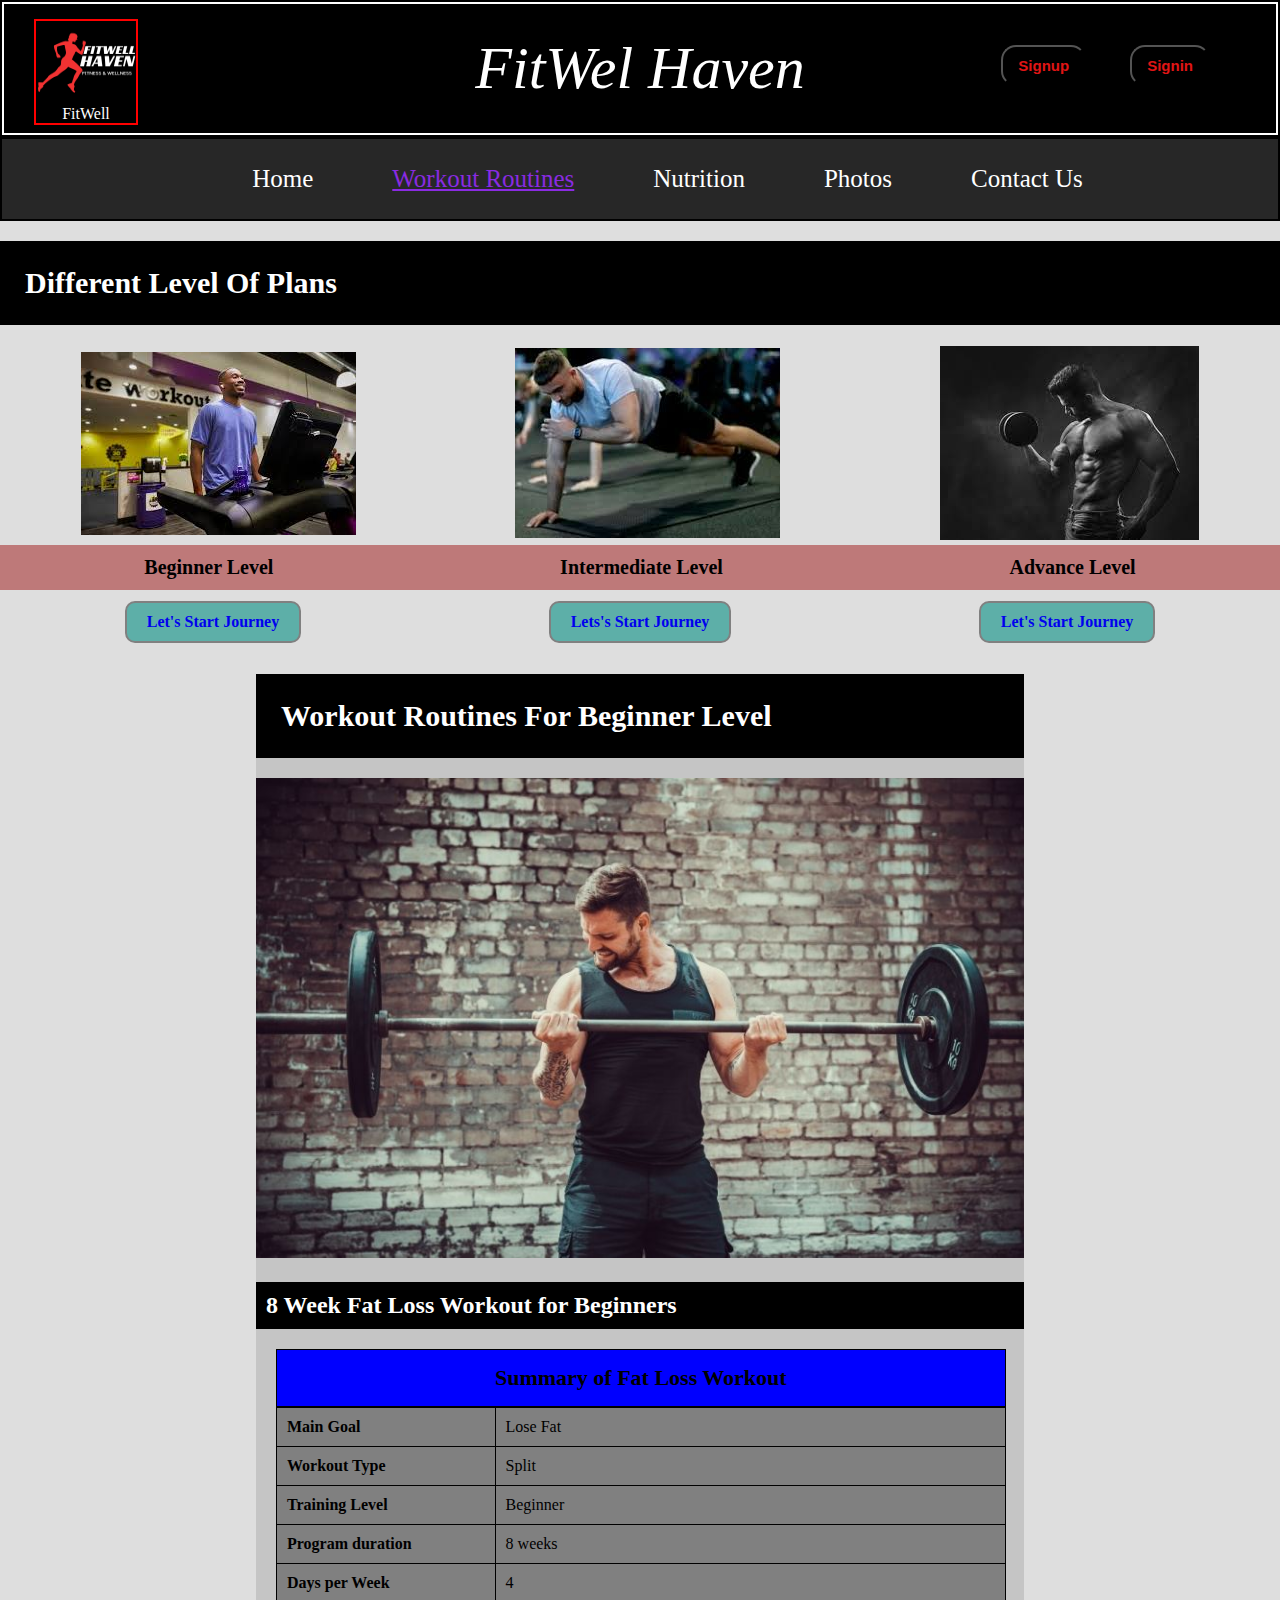
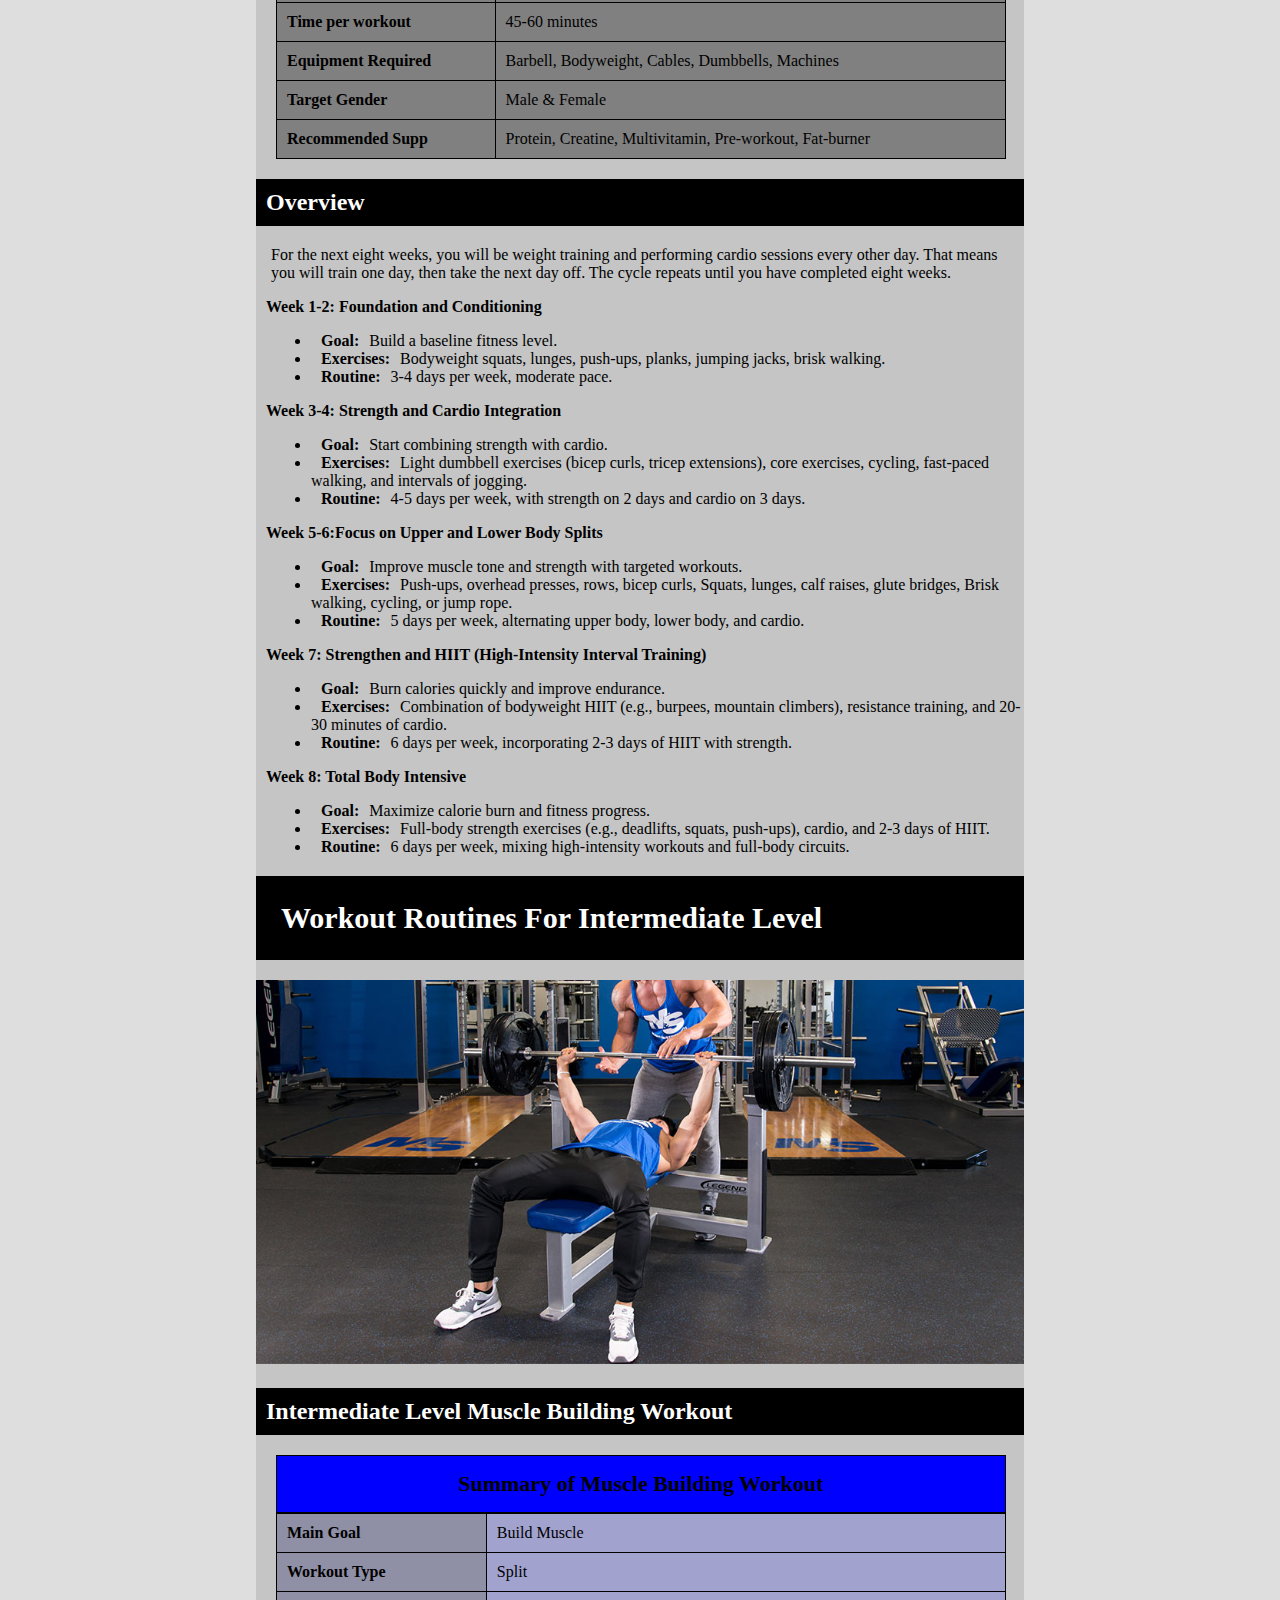
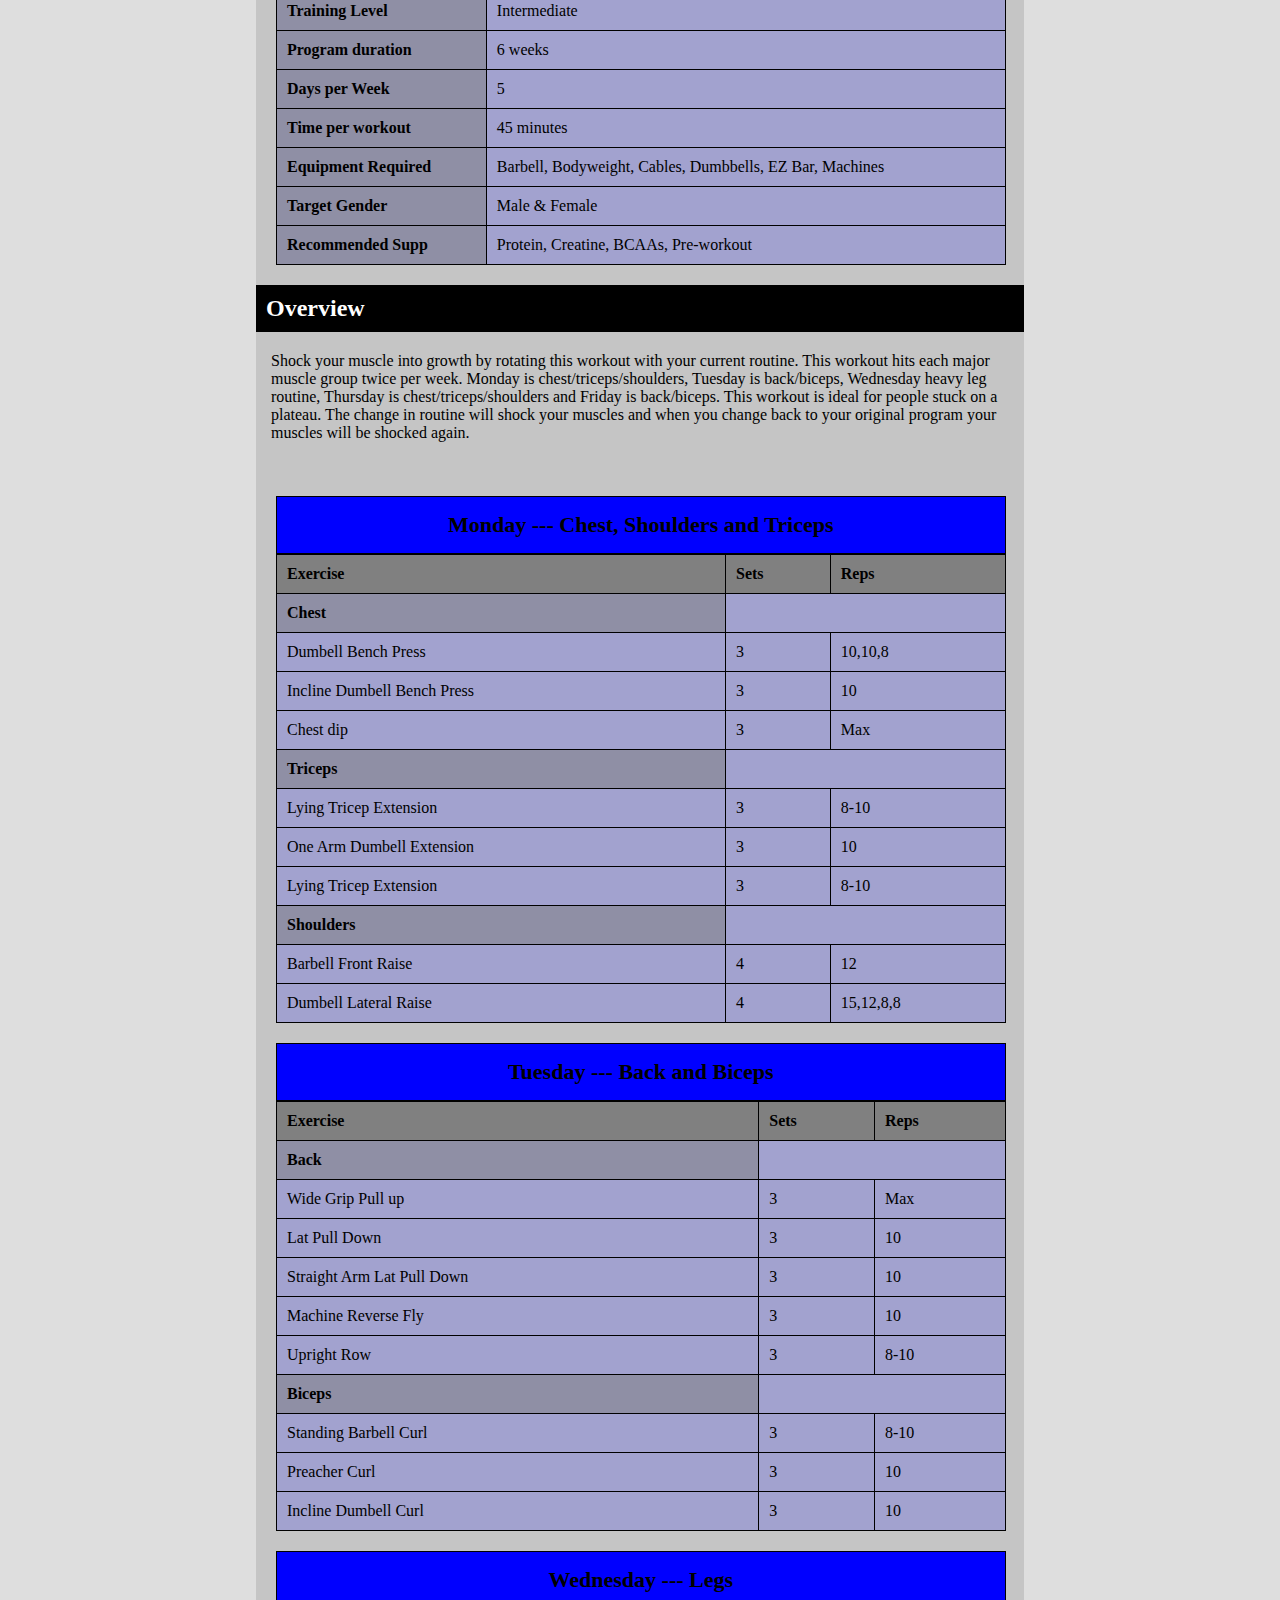
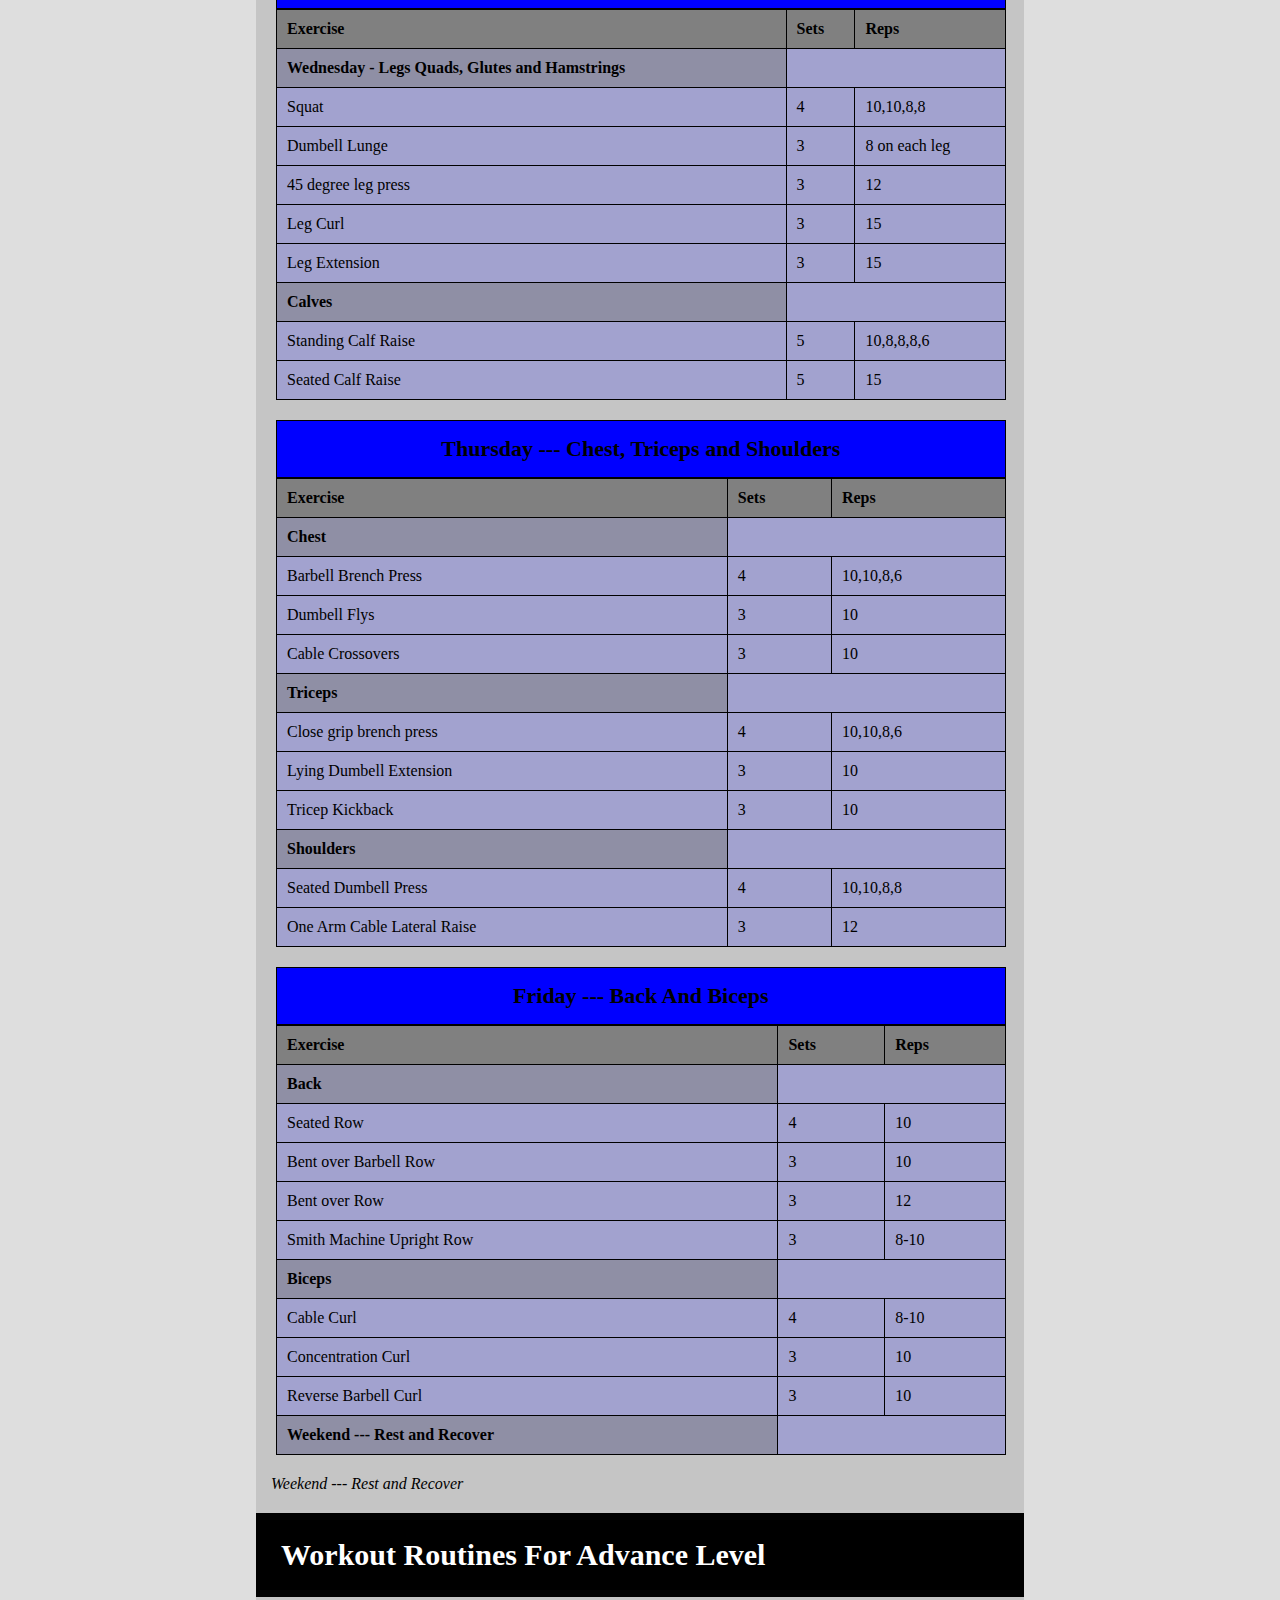
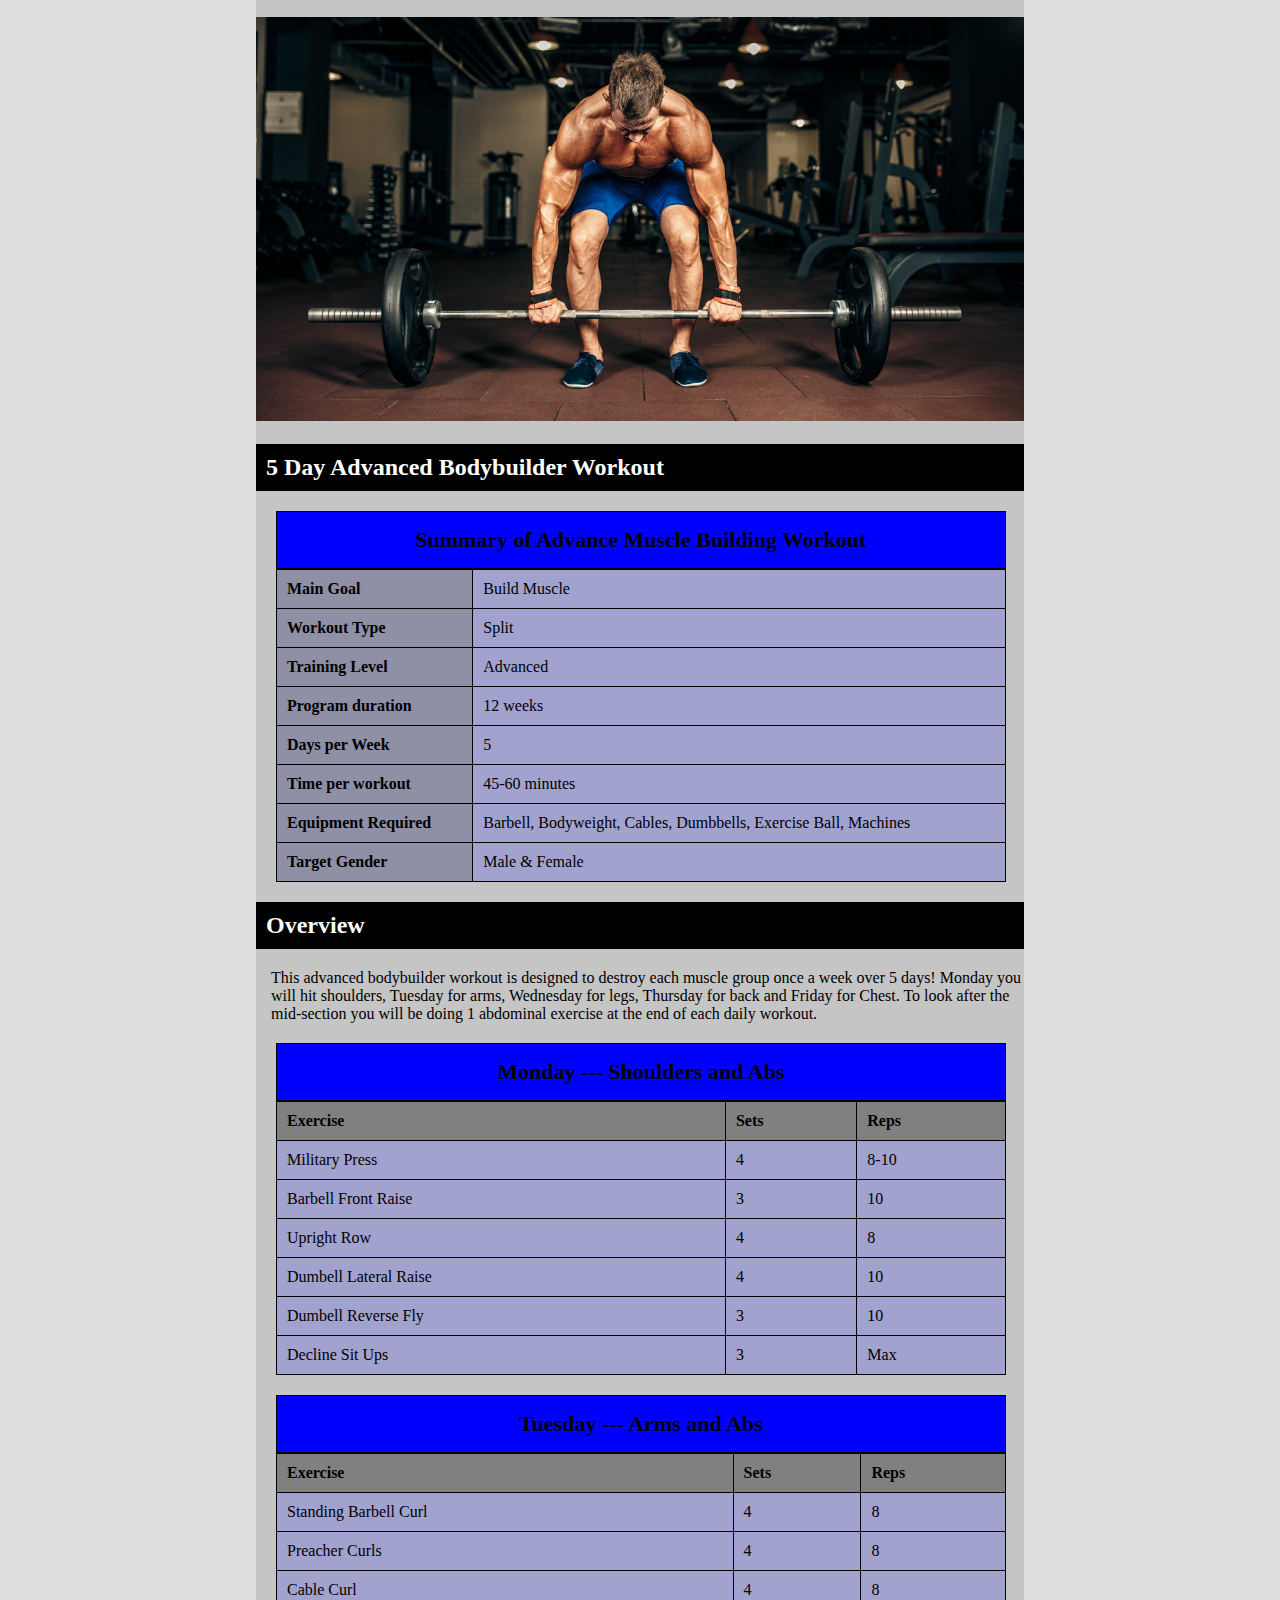
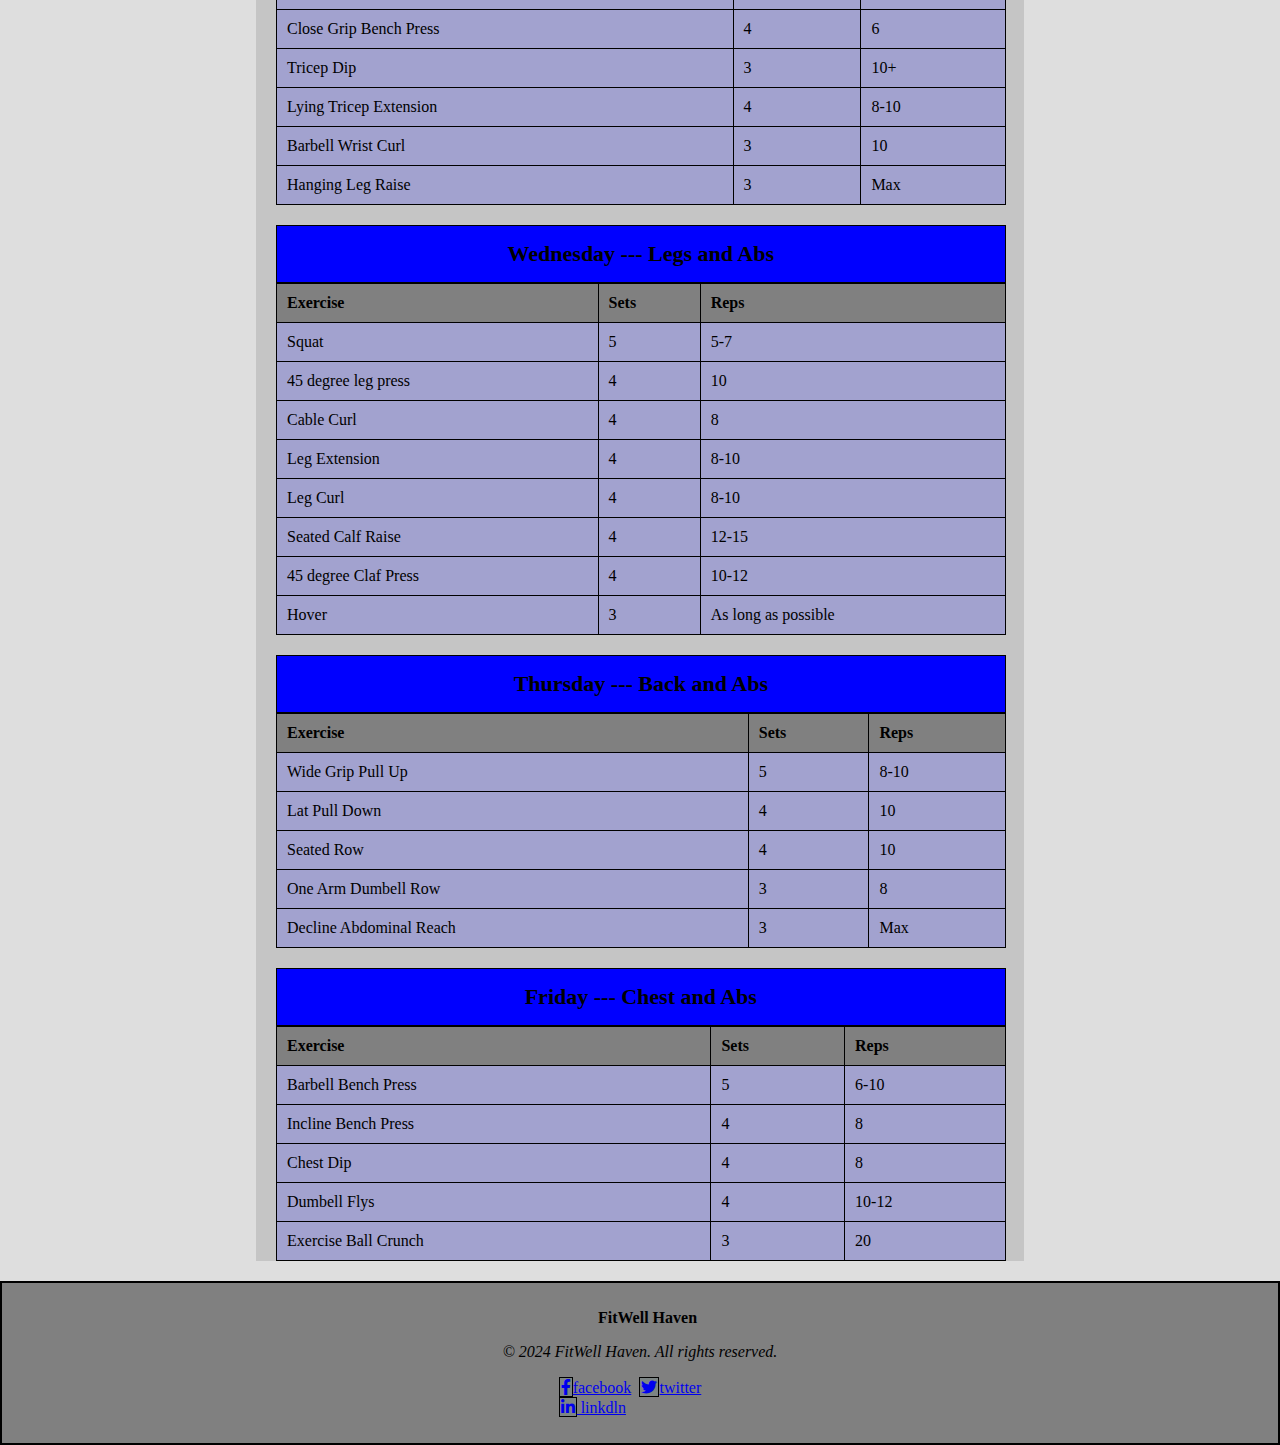
<file: workoutroutines.html>
<!DOCTYPE html>
<html lang="en">
  <head>
    <meta charset="UTF-8" />
    <meta name="viewport" content="width=device-width, initial-scale=1.0" />
    <title>workout routines</title>
    <link href="style.css" rel="stylesheet" />
    <link
      href="https://cdnjs.cloudflare.com/ajax/libs/font-awesome/6.0.0-beta3/css/all.min.css"
      rel="stylesheet"
    /> 
  </head>
  <body>
    <header>
      <div class="toptab">
        <div class="left">
          <img src="img/new logo.png" />
          <div>FitWell</div>
        </div>
        <div class="top">
          <i>FitWel Haven</i>
        </div>
        <div class="right">
          <button class="btn">Signup</button>
          <button class="btn">Signin</button>
        </div>
      </div>

      <div class="center">
        <ul class="navbar">
          <li><a href="/index.html">Home</a></li>
          <li>
            <a href="/workoutroutines.html" class="active">Workout Routines</a>
          </li>
          <li><a href="/nutrition.html">Nutrition</a></li>
          <li><a href="/photos.html">Photos</a></li>
          <li><a href="/contact.html">Contact Us</a></li>
        </ul>
      </div>
    </header>
    <section class="workoutroutinespage">
      <h1>Different Level Of Plans</h1>
      <div>
        <a href="#Beginner-Level"><img src="img/beginner.jpeg" /></a>
        <a href="#Intermediate-Level"><img src="img/intermediate-level-img.jpeg" /></a>
        <a href="#Advance-Level"><img src="img/image5.jpeg" /></a>
      </div>
      <div class="levels">
        <b>Beginner Level</b>
        <b>Intermediate Level</b>
        <b>Advance Level</b>
      </div>
      <div>
        <a href="#Beginner-Level" class="button">Let's Start Journey</a>
        <a href="#Intermediate-Level" class="button">Lets's Start Journey</a>
        <a href="#Advance-Level" class="button">Let's Start Journey</a>
      </div>
    </section>
    <main>

    <section id="Beginner-Level">
      <h1>Workout Routines For Beginner Level</h1>
      <div>
        <img src="img/800x500_2.jpg" alt="Beginner-Level">
      </div>
      <h2>8 Week Fat Loss Workout for Beginners</h2>
      <table>
        <caption>
          Summary of Fat Loss Workout
        </caption>
        <thead>
          <tr>
            <th>Main Goal</th>
            <td>Lose Fat</td>
          </tr>
          <tr>
            <th>Workout Type</th>
            <td>Split</td>
          </tr>
          <tr>
            <th>Training Level</th>
            <td>Beginner</td>
          </tr>
          <tr>
            <th>Program duration</th>
            <td>8 weeks</td>
          </tr>
          <tr>
            <th>Days per Week</th>
            <td>4</td>
          </tr>
          <tr>
            <th>Time per workout</th>
            <td>45-60 minutes</td>
          </tr>
          <tr>
            <th>Equipment Required</th>
            <td>Barbell, Bodyweight, Cables, Dumbbells, Machines</td>
          </tr>
          <tr>
            <th>Target Gender</th>
            <td>Male & Female</td>
          </tr>
          <tr>
            <th>Recommended Supp</th>
            <td>Protein, Creatine, Multivitamin, Pre-workout, Fat-burner</td>
          </tr>
        </thead>
      </table>
      <h2>Overview</h2>
      <p>
        For the next eight weeks, you will be weight training and performing
        cardio sessions every other day. That means you will train one day, then
        take the next day off. The cycle repeats until you have completed eight
        weeks.
      </p>
      <b>Week 1-2: Foundation and Conditioning</b>
      <ul>
        <li><b>Goal:</b>Build a baseline fitness level.</li>
        <li>
          <b>Exercises:</b>Bodyweight squats, lunges, push-ups, planks, jumping
          jacks, brisk walking.
        </li>
        <li><b>Routine:</b>3-4 days per week, moderate pace.</li>
      </ul>

      <b>Week 3-4: Strength and Cardio Integration</b>
      <ul>
        <li><b>Goal:</b>Start combining strength with cardio.</li>
        <li>
          <b>Exercises:</b>Light dumbbell exercises (bicep curls, tricep
          extensions), core exercises, cycling, fast-paced walking, and
          intervals of jogging.
        </li>
        <li>
          <b>Routine:</b>4-5 days per week, with strength on 2 days and cardio
          on 3 days.
        </li>
      </ul>

      <b>Week 5-6:Focus on Upper and Lower Body Splits</b>
      <ul>
        <li>
          <b>Goal:</b>Improve muscle tone and strength with targeted workouts.
        </li>
        <li>
          <b>Exercises:</b>Push-ups, overhead presses, rows, bicep curls,
          Squats, lunges, calf raises, glute bridges, Brisk walking, cycling, or
          jump rope.
        </li>
        <li>
          <b>Routine:</b>5 days per week, alternating upper body, lower body,
          and cardio.
        </li>
      </ul>

      <b>Week 7: Strengthen and HIIT (High-Intensity Interval Training)</b>
      <ul>
        <li><b>Goal:</b>Burn calories quickly and improve endurance.</li>
        <li>
          <b>Exercises:</b>Combination of bodyweight HIIT (e.g., burpees,
          mountain climbers), resistance training, and 20-30 minutes of cardio.
        </li>
        <li>
          <b>Routine:</b>6 days per week, incorporating 2-3 days of HIIT with
          strength.
        </li>
      </ul>

      <b>Week 8: Total Body Intensive</b>
      <ul>
        <li><b>Goal:</b>Maximize calorie burn and fitness progress.</li>
        <li>
          <b>Exercises:</b>Full-body strength exercises (e.g., deadlifts,
          squats, push-ups), cardio, and 2-3 days of HIIT.
        </li>
        <li>
          <b>Routine:</b>6 days per week, mixing high-intensity workouts and
          full-body circuits.
        </li>
      </ul>
    </section>

    <section id="Intermediate-Level">
      <h1>Workout Routines For Intermediate Level</h1>
      <div>
        <img src="img/intermedaite level.jpg" alt="Intermediate-level-img">

      </div>
      <h2>Intermediate Level Muscle Building Workout</h2>
      <table>
        <caption>
          Summary of Muscle Building Workout
        </caption>
        <tbody>
          <tr>
            <th>Main Goal</th>
            <td>Build Muscle</td>
          </tr>
          <tr>
            <th>Workout Type</th>
            <td>Split</td>
          </tr>
          <tr>
            <th>Training Level</th>
            <td>Intermediate</td>
          </tr>
          <tr>
            <th>Program duration</th>
            <td>6 weeks</td>
          </tr>
          <tr>
            <th>Days per Week</th>
            <td>5</td>
          </tr>
          <tr>
            <th>Time per workout</th>
            <td>45 minutes</td>
          </tr>
          <tr>
            <th>Equipment Required</th>
            <td>Barbell, Bodyweight, Cables, Dumbbells, EZ Bar, Machines</td>
          </tr>
          <tr>
            <th>Target Gender</th>
            <td>Male & Female</td>
          </tr>
          <tr>
            <th>Recommended Supp</th>
            <td>Protein, Creatine, BCAAs, Pre-workout</td>
          </tr>
        </tbody>
      </table>
      <h2>Overview</h2>
      <p>
        Shock your muscle into growth by rotating this workout with your current
        routine. This workout hits each major muscle group twice per week.
        Monday is chest/triceps/shoulders, Tuesday is back/biceps, Wednesday
        heavy leg routine, Thursday is chest/triceps/shoulders and Friday is
        back/biceps. This workout is ideal for people stuck on a plateau. The
        change in routine will shock your muscles and when you change back to
        your original program your muscles will be shocked again.
      </p>
      <br>
      <table>
        <caption>Monday --- Chest, Shoulders and Triceps</caption>
        
        <thead>
            
            <tr>
                <th>Exercise</th>
                <th>Sets</th>
                <th>Reps</th>
            </tr>
            
        </thead>
        <tbody>
            <tr>
                <th>Chest</th>
            </tr>
            <tr>
                <td>Dumbell Bench Press</td>
                <td>3</td>
                <td>10,10,8</td>
            </tr>

            <tr>
                <td>Incline Dumbell Bench Press</td>
                <td>3</td>
                <td>10</td>
            </tr>

            <tr>
                <td>Chest dip</td>
                <td>3</td>
                <td>Max</td>
            </tr>
            <tr>
                <th>Triceps</th>
            </tr>
            <tr>
                <td>Lying Tricep Extension</td>
                <td>3</td>
                <td>8-10</td>
            </tr>

            <tr>
                <td>One Arm Dumbell Extension</td>
                <td>3</td>
                <td>10</td>
            </tr>

            <tr>
                <td>Lying Tricep Extension</td>
                <td>3</td>
                <td>8-10</td>
            </tr>

            <tr>
                <th>Shoulders</tr>
            </tr>


            <tr>
                <td>Barbell Front Raise</td>
                <td>4</td>
                <td>12</td>
            </tr>

            <tr>
                <td>Dumbell Lateral Raise</td>
                <td>4</td>
                <td>15,12,8,8</td>
            </tr>

        </tbody>
      </table>
      <table>
        <caption>Tuesday --- Back and Biceps</caption>
        <thead> 
            <tr>
                <th>Exercise</th>
                <th>Sets</th>
                <th>Reps</th>
            </tr>
        </thead>
        <tbody>
            <tr>
                <th>Back</th>
            </tr>
            <tr>
                <td>Wide Grip Pull up</td>
                <td>3</td>
                <td>Max</td>
            </tr>

            <tr>
                <td>Lat Pull Down</td>
                <td>3</td>
                <td>10</td>
            </tr>

            <tr>
                <td>Straight Arm Lat Pull Down</td>
                <td>3</td>
                <td>10</td>
            </tr>
            <tr>
                <td>Machine Reverse Fly</td>
                <td>3</td>
                <td>10</td>
            </tr>
            <tr>
                <td>Upright Row</td>
                <td>3</td>
                <td>8-10</td>
            </tr>
            <tr>
                <th>Biceps</th>
            </tr>
            <tr>
                <td>Standing Barbell Curl</td>
                <td>3</td>
                <td>8-10</td>
            </tr>

            <tr>
                <td>Preacher Curl</td>
                <td>3</td>
                <td>10</td>
            </tr>

            <tr>
                <td>Incline Dumbell Curl</td>
                <td>3</td>
                <td>10</td>
            </tr>

            
        </tbody>




      </table>

      <table>
        <caption>Wednesday --- Legs</caption>
        
        <thead>
            
            <tr>
                <th>Exercise</th>
                <th>Sets</th>
                <th>Reps</th>
            </tr>
            
        </thead>
        <tbody>
            <tr>
                <th>
                    Wednesday - Legs
                    Quads, Glutes and Hamstrings</th>
            </tr>
            <tr>
                <td>Squat</td>
                <td>4</td>
                <td>10,10,8,8</td>
            </tr>

            <tr>
                <td>Dumbell Lunge</td>
                <td>3</td>
                <td>8 on each leg</td>
            </tr>

            <tr>
                <td>45 degree leg press</td>
                <td>3</td>
                <td>12</td>
            </tr>
            <tr>
                <td>Leg Curl</td>
                <td>3</td>
                <td>15</td>
            </tr>
            <tr>
                <td>Leg Extension</td>
                <td>3</td>
                <td>15</td>
            </tr>
            <tr>
                <th>Calves</th>
            </tr>
            <tr>
                <td>Standing Calf Raise</td>
                <td>5</td>
                <td>10,8,8,8,6</td>
            </tr>

            <tr>
                <td>Seated Calf Raise</td>
                <td>5</td>
                <td>15</td>
            </tr>

            
        </tbody>




      </table>


      <table>
        <caption>Thursday --- Chest, Triceps and Shoulders</caption>
        
        <thead>
            
            <tr>
                <th>Exercise</th>
                <th>Sets</th>
                <th>Reps</th>
            </tr>
            
        </thead>
        <tbody>
            <tr>
                <th>Chest</th>
            </tr>
            <tr>
                <td>Barbell Brench Press</td>
                <td>4</td>
                <td>10,10,8,6</td>
            </tr>

            <tr>
                <td>Dumbell Flys</td>
                <td>3</td>
                <td>10</td>
            </tr>

            <tr>
                <td>Cable Crossovers</td>
                <td>3</td>
                <td>10</td>
            </tr>

            <tr>
                <th>Triceps</th>
            </tr>



            <tr>
                <td>Close grip brench press</td>
                <td>4</td>
                <td>10,10,8,6</td>
            </tr>
            <tr>
                <td>Lying Dumbell Extension</td>
                <td>3</td>
                <td>10</td>
            </tr>
            <tr>
                <td>Tricep Kickback</td>
                <td>3</td>
                <td>10</td>
            </tr>
            <tr>
                <th>Shoulders</th>
            </tr>
            <tr>
                <td>Seated Dumbell Press</td>
                <td>4</td>
                <td>10,10,8,8</td>
            </tr>

            <tr>
                <td>One Arm Cable Lateral Raise</td>
                <td>3</td>
                <td>12</td>
            </tr>

            
        </tbody>




      </table>


      <table>
        <caption>Friday --- Back And Biceps</caption>
        
        <thead>
            
            <tr>
                <th>Exercise</th>
                <th>Sets</th>
                <th>Reps</th>
            </tr>
            
        </thead>
        <tbody>
            <tr>
                <th>Back</th>
            </tr>
            <tr>
                <td>Seated Row</td>
                <td>4</td>
                <td>10</td>
            </tr>

            <tr>
                <td>Bent over Barbell Row</td>
                <td>3</td>
                <td>10</td>
            </tr>

            <tr>
                <td>Bent over Row</td>
                <td>3</td>
                <td>12</td>
            </tr>
            <tr>
                <td>Smith Machine Upright Row</td>
                <td>3</td>
                <td>8-10</td>
            </tr>

            <tr>
                <th>Biceps</th>
            </tr>



            <tr>
                <td>Cable Curl</td>
                <td>4</td>
                <td>8-10</td>
            </tr>
            <tr>
                <td>Concentration Curl</td>
                <td>3</td>
                <td>10</td>
            </tr>
            <tr>
                <td>Reverse Barbell Curl</td>
                <td>3</td>
                <td>10</td>
            </tr>
            <tr>
                <th>Weekend --- Rest and Recover</th>
            </tr>
        </tbody>
      </table>
      <p><em>Weekend --- Rest and Recover</em></p>
    </section>
    <section id="Advance-Level">

        <h1>Workout Routines For Advance Level </h1>
        <div>
            <img src="img/advanced_bodybuilder_workout_-_1200x630.jpg" alt="Advance body building img">
        </div>
        <h2>5 Day Advanced Bodybuilder Workout</h2>
        <table>
          <caption>
            Summary of Advance Muscle Building Workout
          </caption>
          <tbody>
            <tr>
              <th>Main Goal</th>
              <td>Build Muscle</td>
            </tr>
            <tr>
              <th>Workout Type</th>
              <td>Split</td>
            </tr>
            <tr>
              <th>Training Level</th>
              <td>Advanced</td>
            </tr>
            <tr>
              <th>Program duration</th>
              <td>12 weeks</td>
            </tr>
            <tr>
              <th>Days per Week</th>
              <td>5</td>
            </tr>
            <tr>
              <th>Time per workout</th>
              <td>45-60 minutes</td>
            </tr>
            <tr>
              <th>Equipment Required</th>
              <td>Barbell, Bodyweight, Cables, Dumbbells, Exercise Ball, Machines</td>
            </tr>
            <tr>
              <th>Target Gender</th>
              <td>Male & Female</td>
            </tr>
          </tbody>
        </table>
        <h2>Overview</h2>
        <p>
            This advanced bodybuilder workout is designed to destroy each muscle group once a week over 5 days! Monday you will hit shoulders, Tuesday for arms, Wednesday for legs, Thursday for back and Friday for Chest. To look after the mid-section you will be doing 1 abdominal exercise at the end of each daily workout.
        </p>

        <table>
            <caption>Monday --- Shoulders and Abs</caption>
            
            <thead>
                
                <tr>
                    <th>Exercise</th>
                    <th>Sets</th>
                    <th>Reps</th>
                </tr>
                
            </thead>
            <tbody>
                
                <tr>
                    <td>Military Press</td>
                    <td>4</td>
                    <td>8-10</td>
                </tr>
    
                <tr>
                    <td>Barbell Front Raise</td>
                    <td>3</td>
                    <td>10</td>
                </tr>
    
                <tr>
                    <td>Upright Row</td>
                    <td>4</td>
                    <td>8</td>
                </tr>
                
                <tr>
                    <td>Dumbell Lateral Raise</td>
                    <td>4</td>
                    <td>10</td>
                </tr>
    
                <tr>
                    <td>Dumbell Reverse Fly</td>
                    <td>3</td>
                    <td>10</td>
                </tr>
    
                <tr>
                    <td>Decline Sit Ups</td>
                    <td>3</td>
                    <td>Max</td>
                </tr>
            </tbody>
          </table>


          <table>
            <caption>Tuesday --- Arms and Abs</caption>
            
            <thead>
                
                <tr>
                    <th>Exercise</th>
                    <th>Sets</th>
                    <th>Reps</th>
                </tr>
                
            </thead>
            <tbody>
                
                <tr>
                    <td>Standing Barbell Curl</td>
                    <td>4</td>
                    <td>8</td>
                </tr>
    
                <tr>
                    <td>Preacher Curls</td>
                    <td>4</td>
                    <td>8</td>
                </tr>
    
                <tr>
                    <td>Cable Curl</td>
                    <td>4</td>
                    <td>8</td>
                </tr>
                
                <tr>
                    <td>Close Grip Bench Press</td>
                    <td>4</td>
                    <td>6</td>
                </tr>
    
                <tr>
                    <td>Tricep Dip</td>
                    <td>3</td>
                    <td>10+</td>
                </tr>
    
                <tr>
                    <td>Lying Tricep Extension</td>
                    <td>4</td>
                    <td>8-10</td>
                </tr>
                <tr>
                    <td>Barbell Wrist Curl</td>
                    <td>3</td>
                    <td>10</td>
                </tr>
                <tr>
                    <td>Hanging Leg Raise</td>
                    <td>3</td>
                    <td>Max</td>
                </tr>
            </tbody>
          </table>




          <table>
            <caption>Wednesday --- Legs and Abs</caption>
            
            <thead>
                
                <tr>
                    <th>Exercise</th>
                    <th>Sets</th>
                    <th>Reps</th>
                </tr>
                
            </thead>
            <tbody>
                
                <tr>
                    <td>Squat</td>
                    <td>5</td>
                    <td>5-7</td>
                </tr>
    
                <tr>
                    <td>45 degree leg press</td>
                    <td>4</td>
                    <td>10</td>
                </tr>
    
                <tr>
                    <td>Cable Curl</td>
                    <td>4</td>
                    <td>8</td>
                </tr>
                
                <tr>
                    <td>Leg Extension</td>
                    <td>4</td>
                    <td>8-10</td>
                </tr>
    
                <tr>
                    <td>Leg Curl</td>
                    <td>4</td>
                    <td>8-10</td>
                </tr>
    
                <tr>
                    <td>Seated Calf Raise</td>
                    <td>4</td>
                    <td>12-15</td>
                </tr>
                <tr>
                    <td>45 degree Claf Press</td>
                    <td>4</td>
                    <td>10-12</td>
                </tr>
                <tr>
                    <td>Hover</td>
                    <td>3</td>
                    <td>As long as possible</td>
                </tr>
            </tbody>
          </table>


          <table>
            <caption>Thursday --- Back and Abs</caption>
            
            <thead>
                
                <tr>
                    <th>Exercise</th>
                    <th>Sets</th>
                    <th>Reps</th>
                </tr>
                
            </thead>
            <tbody>
                
                <tr>
                    <td>Wide Grip Pull Up</td>
                    <td>5</td>
                    <td>8-10</td>
                </tr>
    
                <tr>
                    <td>Lat Pull Down</td>
                    <td>4</td>
                    <td>10</td>
                </tr>
    
                <tr>
                    <td>Seated Row</td>
                    <td>4</td>
                    <td>10</td>
                </tr>
                
                <tr>
                    <td>One Arm Dumbell Row</td>
                    <td>3</td>
                    <td>8</td>
                </tr>
    
                <tr>
                    <td>Decline Abdominal Reach</td>
                    <td>3</td>
                    <td>Max</td>
                </tr>
            </tbody>
          </table>


          <table>
            <caption>Friday --- Chest and Abs</caption>
            
            <thead>
                
                <tr>
                    <th>Exercise</th>
                    <th>Sets</th>
                    <th>Reps</th>
                </tr>
                
            </thead>
            <tbody>
                
                <tr>
                    <td>Barbell Bench Press</td>
                    <td>5</td>
                    <td>6-10</td>
                </tr>
    
                <tr>
                    <td>Incline Bench Press</td>
                    <td>4</td>
                    <td>8</td>
                </tr>
    
                <tr>
                    <td>Chest Dip</td>
                    <td>4</td>
                    <td>8</td>
                </tr>
                
                <tr>
                    <td>Dumbell Flys</td>
                    <td>4</td>
                    <td>10-12</td>
                </tr>
    
                <tr>
                    <td>Exercise Ball Crunch</td>
                    <td>3</td>
                    <td>20</td>
                </tr>
            </tbody>
          </table>
        

        





        
    </section>





    </section>







    </main>

    <section class="footer-section">
      <div class="container">
        <p><b>FitWell Haven</b></p>
        <em> &copy; 2024 FitWell Haven. All rights reserved.</em>
      </div>
      <div class="social-media-sharing-btn">
        <ul>
          <li>
            <a href="#" target="_blank" class="facebook"
              ><i class="fab fa-facebook-f"></i>facebook</a
            >
          </li>
          <li>
            <a href="#" target="_blank" class="twitter"
              ><i class="fab fa-twitter"></i>twitter</a
            >
          </li>
          <li>
            <a href="#" target="_blank" class="linkdln">
              <i class="fab fa-linkedin-in"></i> linkdln</a
            >
          </li>
        </ul>
      </div>
    </section>
  </body>
</html>
</file>
<file: style.css>
body {
  margin: 0;




  background-color: rgba(128, 128, 128, 0.26);

}
.toptab {
  display: block;
  border: 2px solid black;
  background-color: #000000;
  color: white;
}
.hero {
  background-image: url(img/background_img.jpg);
  display: block;
  border: 2px solid red;
  background-size: cover;
  background-position: center;
  height: 100vh;
  background-repeat: no-repeat;
  color: white;
}
.hero .tagline1 {
  display: block;
  border: 2px solid green;
  width: 40%;
  text-align: center;
  padding: 10px 20px;
  margin-block-start: 200px;
  margin-left: 200px;
  font-size: 60px;
  font-weight: 900;
}
.hero .tagline2 {
  display: block;
  border: 2px solid green;
  width: 40%;
  text-align: center;
  padding: 10px 20px;
  margin-block-start: 15px;
  margin-left: 420px;
  font-size: 60px;
  font-weight: 900;
  background-color: #00000071;
}

.top {
  border: 2px solid white;
  display: block;
  text-align: center;
  padding: 30px;
  font-size: 60px;
}
.left {
  position: absolute;
  left: 34px;
  top: 19px;
  display: inline-block;
  border: 2px solid red;
}
.left img {
  width: 100px;
  height: 80px;
}
.left div {
  text-align: center;
}
.center {
  border: 2px solid black;
  display: block;
  padding: 10px;
  text-align: center;
  background-color: rgb(39, 39, 39);
}
.right {
  position: absolute;
  top: 45px;
  right: 50px;
  display: block;
}
.center .navbar li {
  display: inline-block;
  font-size: 25px;
}
.navbar li a {
  color: white;
  text-decoration: none;
  padding-right: 30px;
  padding-left: 30px;
}
.navbar li a:hover,
.navbar li a.active {
  text-decoration: underline;
  color: blueviolet;
}
.btn {
  margin: 0px 20px;
  color: rgb(224, 21, 21);
  background-color: black;
  padding: 10px 15px;
  border-radius: 15px;
  font-size: 15px;
  font-weight: bold;
  cursor: pointer;
}
.btn:hover {
  background-color: wheat;
  text-decoration: underline;
}

.workout {
  display: block;
  border: 2px solid black;
  padding: 10px;
  background-color: rgba(128, 128, 128, 0.26);
}
.nutrition {
  display: block;
  border: 2px solid black;
  padding: 10px;
  background-color: rgba(128, 128, 128, 0.26);
}

.nutrition div{
  display: flex;
  justify-content: space-around;
  gap: 2%;
}



.img_align {
  display: inline-block;
  margin-left: 3.5%;
  margin-right: 3.5%;
  padding: 10px 100px;
  border: 2px solid grey;
  border-radius: 10px;
  background-color: #36a097c5;
  cursor: pointer;
  text-align: center;
  text-decoration: none;
  font-weight: bolder;
}
.button {
  display: block;
  border: 2px solid grey;
  padding: 10px 20px;
  border-radius: 10px;
  background-color: #36a097c5;
  cursor: pointer;
  text-align: center;
  text-decoration: none;
  font-weight: bolder;
  margin: 10px;
}
.photos{
  display: flex;
  justify-content: center;
  background-color: #000000;
  
}
.photos p {
  display: inline-block;
  padding: 8%;
  text-align: left;
  background-color: cadetblue;
  font-size: 23px;
  width: 100%;
  height: 82%;
  margin: 0% 0% 0% 20%;
}

.photos img {
  display: inline-block;
 
  width: 25%;
  height: 25%;
}
.contact {
  display: block;
  padding: 25px;
  background-color: rgba(128, 128, 128, 0.26);
}


.footer-section {
  display: block;
  border:2px solid black;
  max-height: max-content;
  background-color: grey;
  padding: 10px;
}
.footer-section .container {
  text-align: center;
}
.social-media-sharing-btn {
  width: 20%;
  display: block;
  font-size: 16px;
  margin: auto;
}
.social-media-sharing-btn li {
  display: inline-block;
  margin-left: 2%;
}
.social-media-sharing-btn li i {
  display: inline-block;
  border: 1px solid black;
  padding: 1px 1px;
  background-color: rgba(95, 158, 160, 0.116);
}
body .workoutroutinespage div{
    display: flex;
    justify-content:space-around;
    align-items: center;
    padding: 1px;
}

body .nutritionpage div{
    flex-direction: column;
    display: flex;
    justify-content:left;
    padding: 1px;
    font-size: 18px;
    gap: 10px;
    font-weight: bold;
    padding: 20px;
    background-color: rgba(128, 128, 128, 0.26);

}

body .workoutroutinespage div img{
    width: 100%;
    height: auto;
    
}
img{
  width: 100%;
  height: 100%;
}
body .workoutroutinespage .levels{
    display: flex;
    justify-content:space-around;
    align-items: center;
    font-size: 20px;
    background-color: rgba(165, 42, 42, 0.562);
}
h1{
    font-size: 30px;
    font-weight: 900px;
    display: block;
    margin-left: 0px;
    background-color: #000000;
    color: white;
    padding: 25px;
}
h2{
    background-color: #000000;
    color: white;
    padding: 10px;
}
p{
    margin-left: 15px;
}
b{
    padding: 10px;
}
li{
    margin-left: 15px;
}
table{
    border-collapse: collapse;
    border: 1px solid black;
    text-align: left;
    background-color:rgba(0, 0, 255, 0.178);
    margin: 20px 20px;
    width: 95%;
}
thead{
    border: 1px solid black;
    padding: 10px;
    background-color: grey;

}

td{
    border: 1px solid black;
    padding: 10px;
}
th{
    border: 1px solid black;
    padding:10px;
    background-color: rgba(128, 128, 128, 0.534);
}
caption{
    padding: 15px;
    border: 1px solid black;
    text-align: center;
    font-weight: 700;
    background-color:blue;
    font-size: 22px;
}
main{
    display:block;
    width: 60%;
    margin: auto;
    background-color: rgba(128, 128, 128, 0.26);
    
}
figure div{
  display: flex;
  border: 2px solid greenyellow;
  margin: 2px;

}
figure .figurestats{
  display: flex;
  border: 2px solid yellowgreen;
  margin: 0;
}
figure .figurestats table{
  width: 100%;
  margin: 2px;
}
h3{
  padding:10px;
  font-weight: 1500px;
  font-size: 20px;
  background-color:cadetblue;
}
.main b{
  background-color: rgba(128, 128, 128, 0.548);
  display: block;
}
.contactpage .address{
  color: white;
  display: inline-block;
  
  background-color: #000000a9;
  text-align: left;
  font-size: 25px;
  font-weight: bold;
  padding: 10px;
  width:50%;
}
.contactpage .form{
  display: inline-block;
  color: white;
  background-color: #000000a9;


}
.form input[type="text"], .form input[type="email"], .form textarea {
  margin: 20px 30px;
  padding: 5px;
  font-size: 15px;
  width: 80%;
}

.address-form{
  display: flex;
  justify-content: space-around;
  padding: 110px;
  gap: 40px;
}
.form b{
  margin: 3%;
  padding: 3%;
  font-weight: bold;
}
.form .BTN{
  margin: 20px;
  padding: 10px;
  width: 94%;
  border-radius: 15px;
  font-size: 22px;
  background-color: grey;
  font-weight: bold;
  cursor: pointer;
}
.form .BTN:hover{
  text-decoration: underline;
  
}
</file>
